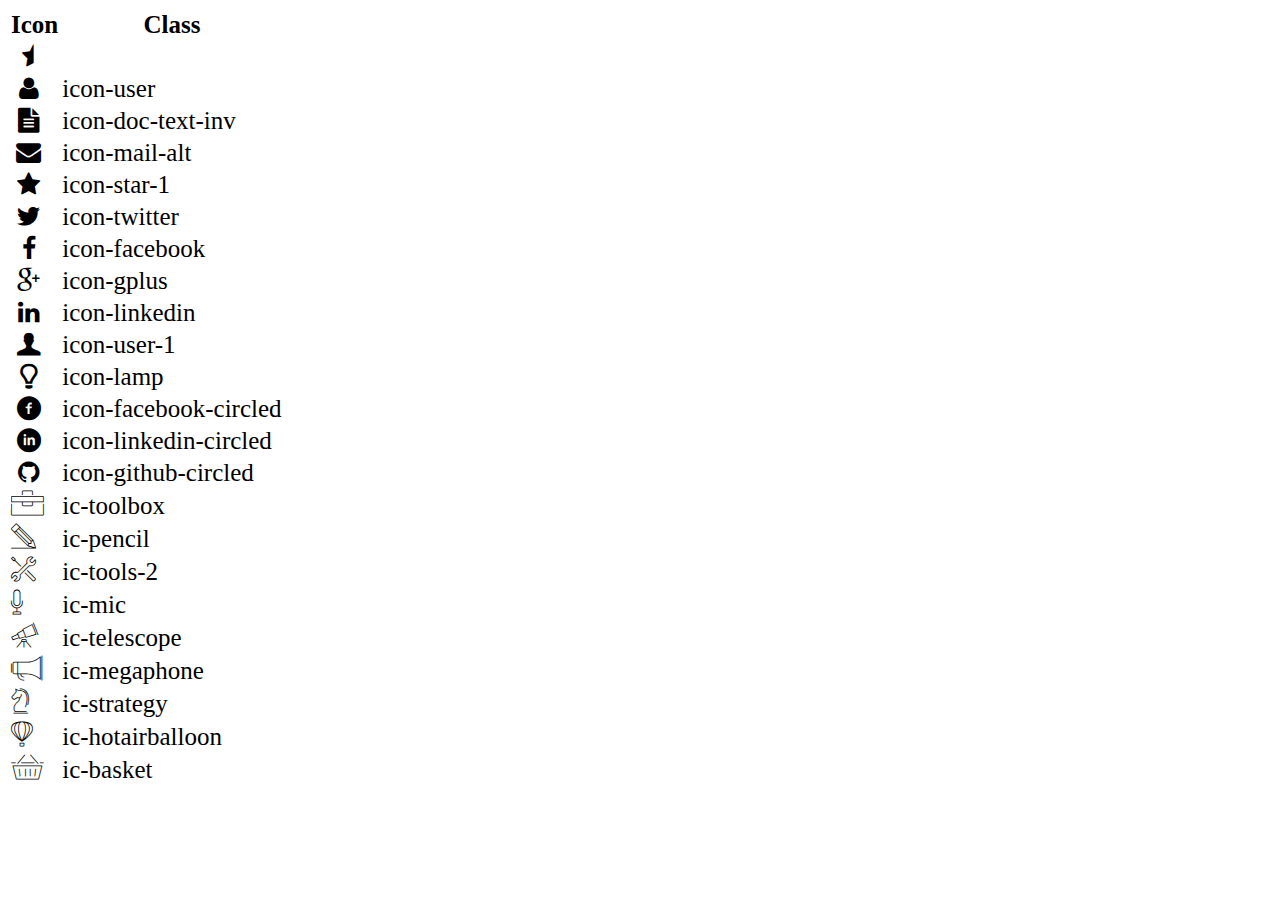
<file: icon-list.html>
<!DOCTYPE html>
<html lang="en">

<head>
    <meta charset="UTF-8">
    <meta http-equiv="X-UA-Compatible" content="IE=edge">
    <meta name="viewport" content="width=device-width, initial-scale=1.0">
    <link rel="stylesheet" href="css/font.css">
    <title>Icon List</title>
</head>

<body>
    <table style="font-size: 25px;">
        <thead>
            <tr>
                <th>Icon</th>
                <th>Class</th>
            </tr>
        </thead>
        <tbody>
            <tr>
                <td><i class="icon-star-half"></i></td>
            </tr>
            <tr>
                <td><i class="icon-user"></i></td>
                <td>icon-user</td>
            </tr>
            <tr>
                <td><i class="icon-doc-text-inv"></i></td>
                <td>icon-doc-text-inv</td>
            </tr>
            <tr>
                <td><i class="icon-mail-alt"></i></td>
                <td>icon-mail-alt</td>
            </tr>
            <tr>
                <td><i class="icon-star-1"></i></td>
                <td>icon-star-1</td>
            </tr>
            <tr>
                <td><i class="icon-twitter"></i></td>
                <td>icon-twitter</td>
            </tr>
            <tr>
                <td><i class="icon-facebook"></i></td>
                <td>icon-facebook</td>
            </tr>
            <tr>
                <td><i class="icon-gplus"></i></td>
                <td>icon-gplus</td>
            </tr>
            <tr>
                <td><i class="icon-linkedin"></i></td>
                <td>icon-linkedin</td>
            </tr>
            <tr>
                <td><i class="icon-user-1"></i></td>
                <td>icon-user-1</td>
            </tr>
            <tr>
                <td><i class="icon-lamp"></i></td>
                <td>icon-lamp</td>
            </tr>
            <tr>
                <td><i class="icon-facebook-circled"></i></td>
                <td>icon-facebook-circled</td>
            </tr>
            <tr>
                <td><i class="icon-linkedin-circled"></i></td>
                <td>icon-linkedin-circled</td>
            </tr>
            <tr>
                <td><i class="icon-github-circled"></i></td>
                <td>icon-github-circled</td>
            </tr>
            <tr>
                <td><i class="ic-toolbox"></i></td>
                <td>ic-toolbox</td>
            </tr>
            <tr>
                <td><i class="ic-pencil"></i></td>
                <td>ic-pencil</td>
            </tr>
            <tr>
                <td><i class="ic-tools-2"></i></td>
                <td>ic-tools-2</td>
            </tr>

            <tr>
                <td><i class="ic-mic"></i></td>
                <td>ic-mic</td>
            </tr>
            <tr>
                <td><i class="ic-telescope"></i></td>
                <td>ic-telescope</td>
            </tr>
            <tr>
                <td><i class="ic-megaphone"></i></td>
                <td>ic-megaphone</td>
            </tr>
            <tr>
                <td><i class="ic-strategy"></i></td>
                <td>ic-strategy</td>
            </tr>
            <tr>
                <td><i class="ic-hotairballoon"></i></td>
                <td>ic-hotairballoon</td>
            </tr>
            <tr>
                <td><i class="ic-basket"></i></td>
                <td>ic-basket</td>
            </tr>
        </tbody>
    </table>
</body>

</html>
</file>
<file: css/font.css>
@font-face {
    font-family: 'open_sanslight';
    src: url('../fonts/OpenSans-Light-webfont.eot');
    src: url('../fonts/OpenSans-Light-webfont.eot#iefix') format('embedded-opentype'), url('../fonts/OpenSans-Light-webfont.woff') format('woff'), url('../fonts/OpenSans-Light-webfont.ttf') format('truetype'), url('../fonts/OpenSans-Light-webfont.svg#open_sanslight') format('svg');
    font-weight: normal;
    font-style: normal;
}

@font-face {
    font-family: 'open_sansitalic';
    src: url('../fonts/OpenSans-Italic-webfont.eot');
    src: url('../fonts/OpenSans-Italic-webfont.eot#iefix') format('embedded-opentype'), url('../fonts/OpenSans-Italic-webfont.woff') format('woff'), url('../fonts/OpenSans-Italic-webfont.ttf') format('truetype'), url('../fonts/OpenSans-Italic-webfont.svg#open_sansitalic') format('svg');
    font-weight: normal;
    font-style: normal;
}

@font-face {
    font-family: 'open_sanssemibold';
    src: url('../fonts/OpenSans-Semibold-webfont.eot');
    src: url('../fonts/OpenSans-Semibold-webfont.eot#iefix') format('embedded-opentype'), url('../fonts/OpenSans-Semibold-webfont.woff') format('woff'), url('../fonts/OpenSans-Semibold-webfont.ttf') format('truetype'), url('../fonts/OpenSans-Semibold-webfont.svg#open_sanssemibold') format('svg');
    font-weight: normal;
    font-style: normal;
}

@font-face {
    font-family: 'open_sanslight_italic';
    src: url('../fonts/OpenSans-LightItalic-webfont.eot');
    src: url('../fonts/OpenSans-LightItalic-webfont.eot#iefix') format('embedded-opentype'), url('../fonts/OpenSans-LightItalic-webfont.woff') format('woff'), url('../fonts/OpenSans-LightItalic-webfont.ttf') format('truetype'), url('../fonts/OpenSans-LightItalic-webfont.svg#open_sanslight_italic') format('svg');
    font-weight: normal;
    font-style: normal;
}

@font-face {
    font-family: 'open_sansregular';
    src: url('../fonts/OpenSans-Regular-webfont.eot');
    src: url('../fonts/OpenSans-Regular-webfont.eot#iefix') format('embedded-opentype'), url('../fonts/OpenSans-Regular-webfont.woff') format('woff'), url('../fonts/OpenSans-Regular-webfont.ttf') format('truetype'), url('../fonts/OpenSans-Regular-webfont.svg#open_sansregular') format('svg');
    font-weight: normal;
    font-style: normal;
}

@font-face {
    font-family: 'fontello';
    src: url('../fonts/fontello.eot');
    src: url('../fonts/fontello.eot#iefix') format('embedded-opentype'), url('../fonts/fontello.woff') format('woff'), url('../fonts/fontello.ttf') format('truetype'), url('../fonts/fontello.svg#fontello') format('svg');
    font-weight: normal;
    font-style: normal;
}

[class^="icon-"]:before,
[class*=" icon-"]:before {
    font-family: "fontello";
    font-style: normal;
    font-weight: normal;
    speak-as: none;
    display: inline-block;
    text-decoration: inherit;
    width: 1em;
    margin-right: .2em;
    text-align: center;
    /* opacity: .8; */
    /* For safety - reset parent styles, that can break glyph codes*/
    font-variant: normal;
    text-transform: none;
    /* fix buttons height, for twitter bootstrap */
    line-height: 1em;
    /* Animation center compensation - margins should be symmetric */
    /* remove if not needed */
    margin-left: .2em;
    /* you can be more comfortable with increased icons size */
    /* font-size: 120%; */
    /* Font smoothing. That was taken from TWBS */
    -webkit-font-smoothing: antialiased;
    -moz-osx-font-smoothing: grayscale;
    /* Uncomment for 3D effect */
    /* text-shadow: 1px 1px 1px rgba(127, 127, 127, 0.3); */
}

.icon-emo-happy:before {
    content: '\e800';
}


/* '' */

.icon-emo-wink:before {
    content: '\e801';
}


/* '' */

.icon-emo-wink2:before {
    content: '\e802';
}


/* '' */

.icon-emo-unhappy:before {
    content: '\e803';
}


/* '' */

.icon-emo-sleep:before {
    content: '\e804';
}


/* '' */

.icon-emo-thumbsup:before {
    content: '\e805';
}


/* '' */

.icon-emo-devil:before {
    content: '\e806';
}


/* '' */

.icon-emo-surprised:before {
    content: '\e807';
}


/* '' */

.icon-emo-tongue:before {
    content: '\e808';
}


/* '' */

.icon-emo-coffee:before {
    content: '\e809';
}


/* '' */

.icon-emo-sunglasses:before {
    content: '\e80a';
}


/* '' */

.icon-emo-displeased:before {
    content: '\e80b';
}


/* '' */

.icon-emo-beer:before {
    content: '\e80c';
}


/* '' */

.icon-emo-grin:before {
    content: '\e80d';
}


/* '' */

.icon-emo-angry:before {
    content: '\e80e';
}


/* '' */

.icon-emo-saint:before {
    content: '\e80f';
}


/* '' */

.icon-emo-cry:before {
    content: '\e810';
}


/* '' */

.icon-emo-shoot:before {
    content: '\e811';
}


/* '' */

.icon-emo-squint:before {
    content: '\e812';
}


/* '' */

.icon-emo-laugh:before {
    content: '\e813';
}


/* '' */

.icon-spin1:before {
    content: '\e814';
}


/* '' */

.icon-spin2:before {
    content: '\e815';
}


/* '' */

.icon-spin3:before {
    content: '\e816';
}


/* '' */

.icon-spin4:before {
    content: '\e817';
}


/* '' */

.icon-spin5:before {
    content: '\e818';
}


/* '' */

.icon-spin6:before {
    content: '\e819';
}


/* '' */

.icon-firefox:before {
    content: '\e81a';
}


/* '' */

.icon-chrome:before {
    content: '\e81b';
}


/* '' */

.icon-opera:before {
    content: '\e81c';
}


/* '' */

.icon-ie:before {
    content: '\e81d';
}


/* '' */

.icon-crown:before {
    content: '\e81e';
}


/* '' */

.icon-crown-plus:before {
    content: '\e81f';
}


/* '' */

.icon-crown-minus:before {
    content: '\e820';
}


/* '' */

.icon-marquee:before {
    content: '\e821';
}


/* '' */

.icon-glass:before {
    content: '\e822';
}


/* '' */

.icon-music:before {
    content: '\e823';
}


/* '' */

.icon-search:before {
    content: '\e824';
}


/* '' */

.icon-mail:before {
    content: '\e825';
}


/* '' */

.icon-mail-alt:before {
    content: '\e826';
}


/* '' */

.icon-mail-squared:before {
    content: '\e827';
}


/* '' */

.icon-heart:before {
    content: '\e828';
}


/* '' */

.icon-heart-empty:before {
    content: '\e829';
}


/* '' */

.icon-star-1:before {
    content: '\e82a';
}


/* '' */

.icon-star-empty-1:before {
    content: '\e82b';
}


/* '' */

.icon-star-half:before {
    content: '\e82c';
}


/* '' */

.icon-star-half-alt:before {
    content: '\e82d';
}


/* '' */

.icon-user:before {
    content: '\e82e';
}


/* '' */

.icon-user-plus:before {
    content: '\e82f';
}


/* '' */

.icon-user-times:before {
    content: '\e830';
}


/* '' */

.icon-users:before {
    content: '\e831';
}


/* '' */

.icon-male:before {
    content: '\e832';
}


/* '' */

.icon-female:before {
    content: '\e833';
}


/* '' */

.icon-child:before {
    content: '\e834';
}


/* '' */

.icon-user-secret:before {
    content: '\e835';
}


/* '' */

.icon-video:before {
    content: '\e836';
}


/* '' */

.icon-videocam:before {
    content: '\e837';
}


/* '' */

.icon-picture:before {
    content: '\e838';
}


/* '' */

.icon-camera:before {
    content: '\e839';
}


/* '' */

.icon-camera-alt:before {
    content: '\e83a';
}


/* '' */

.icon-th-large:before {
    content: '\e83b';
}


/* '' */

.icon-th:before {
    content: '\e83c';
}


/* '' */

.icon-th-list:before {
    content: '\e83d';
}


/* '' */

.icon-ok:before {
    content: '\e83e';
}


/* '' */

.icon-ok-circled:before {
    content: '\e83f';
}


/* '' */

.icon-ok-circled2:before {
    content: '\e840';
}


/* '' */

.icon-ok-squared:before {
    content: '\e841';
}


/* '' */

.icon-cancel:before {
    content: '\e842';
}


/* '' */

.icon-cancel-circled:before {
    content: '\e843';
}


/* '' */

.icon-cancel-circled2:before {
    content: '\e844';
}


/* '' */

.icon-plus:before {
    content: '\e845';
}


/* '' */

.icon-plus-circled:before {
    content: '\e846';
}


/* '' */

.icon-plus-squared:before {
    content: '\e847';
}


/* '' */

.icon-plus-squared-alt:before {
    content: '\e848';
}


/* '' */

.icon-minus:before {
    content: '\e849';
}


/* '' */

.icon-minus-circled:before {
    content: '\e84a';
}


/* '' */

.icon-minus-squared:before {
    content: '\e84b';
}


/* '' */

.icon-minus-squared-alt:before {
    content: '\e84c';
}


/* '' */

.icon-help:before {
    content: '\e84d';
}


/* '' */

.icon-help-circled:before {
    content: '\e84e';
}


/* '' */

.icon-info-circled:before {
    content: '\e84f';
}


/* '' */

.icon-info:before {
    content: '\e850';
}


/* '' */

.icon-home:before {
    content: '\e851';
}


/* '' */

.icon-link:before {
    content: '\e852';
}


/* '' */

.icon-unlink:before {
    content: '\e853';
}


/* '' */

.icon-link-ext:before {
    content: '\e854';
}


/* '' */

.icon-link-ext-alt:before {
    content: '\e855';
}


/* '' */

.icon-attach:before {
    content: '\e856';
}


/* '' */

.icon-lock:before {
    content: '\e857';
}


/* '' */

.icon-lock-open:before {
    content: '\e858';
}


/* '' */

.icon-lock-open-alt:before {
    content: '\e859';
}


/* '' */

.icon-pin:before {
    content: '\e85a';
}


/* '' */

.icon-eye:before {
    content: '\e85b';
}


/* '' */

.icon-eye-off:before {
    content: '\e85c';
}


/* '' */

.icon-tag-1:before {
    content: '\e85d';
}


/* '' */

.icon-tags:before {
    content: '\e85e';
}


/* '' */

.icon-bookmark:before {
    content: '\e85f';
}


/* '' */

.icon-bookmark-empty:before {
    content: '\e860';
}


/* '' */

.icon-flag:before {
    content: '\e861';
}


/* '' */

.icon-flag-empty:before {
    content: '\e862';
}


/* '' */

.icon-flag-checkered:before {
    content: '\e863';
}


/* '' */

.icon-thumbs-up:before {
    content: '\e864';
}


/* '' */

.icon-thumbs-down:before {
    content: '\e865';
}


/* '' */

.icon-thumbs-up-alt:before {
    content: '\e866';
}


/* '' */

.icon-thumbs-down-alt:before {
    content: '\e867';
}


/* '' */

.icon-download:before {
    content: '\e868';
}


/* '' */

.icon-upload:before {
    content: '\e869';
}


/* '' */

.icon-download-cloud:before {
    content: '\e86a';
}


/* '' */

.icon-upload-cloud:before {
    content: '\e86b';
}


/* '' */

.icon-reply:before {
    content: '\e86c';
}


/* '' */

.icon-reply-all:before {
    content: '\e86d';
}


/* '' */

.icon-forward:before {
    content: '\e86e';
}


/* '' */

.icon-quote-left:before {
    content: '\e86f';
}


/* '' */

.icon-quote-right:before {
    content: '\e870';
}


/* '' */

.icon-code:before {
    content: '\e871';
}


/* '' */

.icon-export:before {
    content: '\e872';
}


/* '' */

.icon-export-alt:before {
    content: '\e873';
}


/* '' */

.icon-share:before {
    content: '\e874';
}


/* '' */

.icon-share-squared:before {
    content: '\e875';
}


/* '' */

.icon-pencil:before {
    content: '\e876';
}


/* '' */

.icon-pencil-squared:before {
    content: '\e877';
}


/* '' */

.icon-edit:before {
    content: '\e878';
}


/* '' */

.icon-print:before {
    content: '\e879';
}


/* '' */

.icon-retweet:before {
    content: '\e87a';
}


/* '' */

.icon-keyboard:before {
    content: '\e87b';
}


/* '' */

.icon-gamepad:before {
    content: '\e87c';
}


/* '' */

.icon-comment:before {
    content: '\e87d';
}


/* '' */

.icon-chat:before {
    content: '\e87e';
}


/* '' */

.icon-comment-empty:before {
    content: '\e87f';
}


/* '' */

.icon-chat-empty:before {
    content: '\e880';
}


/* '' */

.icon-bell:before {
    content: '\e881';
}


/* '' */

.icon-bell-alt:before {
    content: '\e882';
}


/* '' */

.icon-bell-off:before {
    content: '\e883';
}


/* '' */

.icon-bell-off-empty:before {
    content: '\e884';
}


/* '' */

.icon-attention-alt:before {
    content: '\e885';
}


/* '' */

.icon-attention:before {
    content: '\e886';
}


/* '' */

.icon-attention-circled:before {
    content: '\e887';
}


/* '' */

.icon-location:before {
    content: '\e888';
}


/* '' */

.icon-direction:before {
    content: '\e889';
}


/* '' */

.icon-compass:before {
    content: '\e88a';
}


/* '' */

.icon-trash:before {
    content: '\e88b';
}


/* '' */

.icon-trash-empty:before {
    content: '\e88c';
}


/* '' */

.icon-doc:before {
    content: '\e88d';
}


/* '' */

.icon-docs:before {
    content: '\e88e';
}


/* '' */

.icon-doc-text:before {
    content: '\e88f';
}


/* '' */

.icon-doc-inv:before {
    content: '\e890';
}


/* '' */

.icon-doc-text-inv:before {
    content: '\e891';
}


/* '' */

.icon-file-pdf:before {
    content: '\e892';
}


/* '' */

.icon-file-word:before {
    content: '\e893';
}


/* '' */

.icon-file-excel:before {
    content: '\e894';
}


/* '' */

.icon-file-powerpoint:before {
    content: '\e895';
}


/* '' */

.icon-file-image:before {
    content: '\e896';
}


/* '' */

.icon-file-archive:before {
    content: '\e897';
}


/* '' */

.icon-file-audio:before {
    content: '\e898';
}


/* '' */

.icon-file-video:before {
    content: '\e899';
}


/* '' */

.icon-file-code:before {
    content: '\e89a';
}


/* '' */

.icon-folder:before {
    content: '\e89b';
}


/* '' */

.icon-folder-open:before {
    content: '\e89c';
}


/* '' */

.icon-folder-empty:before {
    content: '\e89d';
}


/* '' */

.icon-folder-open-empty:before {
    content: '\e89e';
}


/* '' */

.icon-box:before {
    content: '\e89f';
}


/* '' */

.icon-rss:before {
    content: '\e8a0';
}


/* '' */

.icon-rss-squared:before {
    content: '\e8a1';
}


/* '' */

.icon-phone:before {
    content: '\e8a2';
}


/* '' */

.icon-phone-squared:before {
    content: '\e8a3';
}


/* '' */

.icon-fax:before {
    content: '\e8a4';
}


/* '' */

.icon-menu:before {
    content: '\e8a5';
}


/* '' */

.icon-cog:before {
    content: '\e8a6';
}


/* '' */

.icon-cog-alt:before {
    content: '\e8a7';
}


/* '' */

.icon-wrench:before {
    content: '\e8a8';
}


/* '' */

.icon-sliders:before {
    content: '\e8a9';
}


/* '' */

.icon-basket:before {
    content: '\e8aa';
}


/* '' */

.icon-cart-plus:before {
    content: '\e8ab';
}


/* '' */

.icon-cart-arrow-down:before {
    content: '\e8ac';
}


/* '' */

.icon-calendar:before {
    content: '\e8ad';
}


/* '' */

.icon-calendar-empty:before {
    content: '\e8ae';
}


/* '' */

.icon-login:before {
    content: '\e8af';
}


/* '' */

.icon-logout:before {
    content: '\e8b0';
}


/* '' */

.icon-mic:before {
    content: '\e8b1';
}


/* '' */

.icon-mute:before {
    content: '\e8b2';
}


/* '' */

.icon-volume-off:before {
    content: '\e8b3';
}


/* '' */

.icon-volume-down:before {
    content: '\e8b4';
}


/* '' */

.icon-volume-up:before {
    content: '\e8b5';
}


/* '' */

.icon-headphones:before {
    content: '\e8b6';
}


/* '' */

.icon-clock:before {
    content: '\e8b7';
}


/* '' */

.icon-lightbulb:before {
    content: '\e8b8';
}


/* '' */

.icon-block:before {
    content: '\e8b9';
}


/* '' */

.icon-resize-full:before {
    content: '\e8ba';
}


/* '' */

.icon-resize-full-alt:before {
    content: '\e8bb';
}


/* '' */

.icon-resize-small:before {
    content: '\e8bc';
}


/* '' */

.icon-resize-vertical:before {
    content: '\e8bd';
}


/* '' */

.icon-resize-horizontal:before {
    content: '\e8be';
}


/* '' */

.icon-move:before {
    content: '\e8bf';
}


/* '' */

.icon-zoom-in:before {
    content: '\e8c0';
}


/* '' */

.icon-zoom-out:before {
    content: '\e8c1';
}


/* '' */

.icon-down-circled2:before {
    content: '\e8c2';
}


/* '' */

.icon-up-circled2:before {
    content: '\e8c3';
}


/* '' */

.icon-left-circled2:before {
    content: '\e8c4';
}


/* '' */

.icon-right-circled2:before {
    content: '\e8c5';
}


/* '' */

.icon-down-dir:before {
    content: '\e8c6';
}


/* '' */

.icon-up-dir:before {
    content: '\e8c7';
}


/* '' */

.icon-left-dir:before {
    content: '\e8c8';
}


/* '' */

.icon-right-dir:before {
    content: '\e8c9';
}


/* '' */

.icon-down-open:before {
    content: '\e8ca';
}


/* '' */

.icon-left-open:before {
    content: '\e8cb';
}


/* '' */

.icon-right-open:before {
    content: '\e8cc';
}


/* '' */

.icon-up-open:before {
    content: '\e8cd';
}


/* '' */

.icon-angle-left:before {
    content: '\e8ce';
}


/* '' */

.icon-angle-right:before {
    content: '\e8cf';
}


/* '' */

.icon-angle-up:before {
    content: '\e8d0';
}


/* '' */

.icon-angle-down:before {
    content: '\e8d1';
}


/* '' */

.icon-angle-circled-left:before {
    content: '\e8d2';
}


/* '' */

.icon-angle-circled-right:before {
    content: '\e8d3';
}


/* '' */

.icon-angle-circled-up:before {
    content: '\e8d4';
}


/* '' */

.icon-angle-circled-down:before {
    content: '\e8d5';
}


/* '' */

.icon-angle-double-left:before {
    content: '\e8d6';
}


/* '' */

.icon-angle-double-right:before {
    content: '\e8d7';
}


/* '' */

.icon-angle-double-up:before {
    content: '\e8d8';
}


/* '' */

.icon-angle-double-down:before {
    content: '\e8d9';
}


/* '' */

.icon-down:before {
    content: '\e8da';
}


/* '' */

.icon-left:before {
    content: '\e8db';
}


/* '' */

.icon-right:before {
    content: '\e8dc';
}


/* '' */

.icon-up:before {
    content: '\e8dd';
}


/* '' */

.icon-down-big:before {
    content: '\e8de';
}


/* '' */

.icon-left-big:before {
    content: '\e8df';
}


/* '' */

.icon-right-big:before {
    content: '\e8e0';
}


/* '' */

.icon-up-big:before {
    content: '\e8e1';
}


/* '' */

.icon-right-hand:before {
    content: '\e8e2';
}


/* '' */

.icon-left-hand:before {
    content: '\e8e3';
}


/* '' */

.icon-up-hand:before {
    content: '\e8e4';
}


/* '' */

.icon-down-hand:before {
    content: '\e8e5';
}


/* '' */

.icon-left-circled:before {
    content: '\e8e6';
}


/* '' */

.icon-right-circled:before {
    content: '\e8e7';
}


/* '' */

.icon-up-circled:before {
    content: '\e8e8';
}


/* '' */

.icon-down-circled:before {
    content: '\e8e9';
}


/* '' */

.icon-cw:before {
    content: '\e8ea';
}


/* '' */

.icon-ccw:before {
    content: '\e8eb';
}


/* '' */

.icon-arrows-cw:before {
    content: '\e8ec';
}


/* '' */

.icon-level-up:before {
    content: '\e8ed';
}


/* '' */

.icon-level-down:before {
    content: '\e8ee';
}


/* '' */

.icon-shuffle:before {
    content: '\e8ef';
}


/* '' */

.icon-exchange:before {
    content: '\e8f0';
}


/* '' */

.icon-history:before {
    content: '\e8f1';
}


/* '' */

.icon-expand:before {
    content: '\e8f2';
}


/* '' */

.icon-collapse:before {
    content: '\e8f3';
}


/* '' */

.icon-expand-right:before {
    content: '\e8f4';
}


/* '' */

.icon-collapse-left:before {
    content: '\e8f5';
}


/* '' */

.icon-play:before {
    content: '\e8f6';
}


/* '' */

.icon-play-circled:before {
    content: '\e8f7';
}


/* '' */

.icon-play-circled2:before {
    content: '\e8f8';
}


/* '' */

.icon-stop:before {
    content: '\e8f9';
}


/* '' */

.icon-pause:before {
    content: '\e8fa';
}


/* '' */

.icon-to-end:before {
    content: '\e8fb';
}


/* '' */

.icon-to-end-alt:before {
    content: '\e8fc';
}


/* '' */

.icon-to-start:before {
    content: '\e8fd';
}


/* '' */

.icon-to-start-alt:before {
    content: '\e8fe';
}


/* '' */

.icon-fast-fw:before {
    content: '\e8ff';
}


/* '' */

.icon-fast-bw:before {
    content: '\e900';
}


/* '' */

.icon-eject:before {
    content: '\e901';
}


/* '' */

.icon-target:before {
    content: '\e902';
}


/* '' */

.icon-signal:before {
    content: '\e903';
}


/* '' */

.icon-wifi:before {
    content: '\e904';
}


/* '' */

.icon-award:before {
    content: '\e905';
}


/* '' */

.icon-desktop:before {
    content: '\e906';
}


/* '' */

.icon-laptop:before {
    content: '\e907';
}


/* '' */

.icon-tablet:before {
    content: '\e908';
}


/* '' */

.icon-mobile:before {
    content: '\e909';
}


/* '' */

.icon-inbox:before {
    content: '\e90a';
}


/* '' */

.icon-globe:before {
    content: '\e90b';
}


/* '' */

.icon-sun:before {
    content: '\e90c';
}


/* '' */

.icon-cloud:before {
    content: '\e90d';
}


/* '' */

.icon-flash:before {
    content: '\e90e';
}


/* '' */

.icon-moon:before {
    content: '\e90f';
}


/* '' */

.icon-umbrella-1:before {
    content: '\e910';
}


/* '' */

.icon-flight:before {
    content: '\e911';
}


/* '' */

.icon-fighter-jet:before {
    content: '\e912';
}


/* '' */

.icon-paper-plane:before {
    content: '\e913';
}


/* '' */

.icon-paper-plane-empty:before {
    content: '\e914';
}


/* '' */

.icon-space-shuttle:before {
    content: '\e915';
}


/* '' */

.icon-leaf:before {
    content: '\e916';
}


/* '' */

.icon-font:before {
    content: '\e917';
}


/* '' */

.icon-bold:before {
    content: '\e918';
}


/* '' */

.icon-medium:before {
    content: '\e919';
}


/* '' */

.icon-italic:before {
    content: '\e91a';
}


/* '' */

.icon-header:before {
    content: '\e91b';
}


/* '' */

.icon-paragraph:before {
    content: '\e91c';
}


/* '' */

.icon-text-height:before {
    content: '\e91d';
}


/* '' */

.icon-text-width:before {
    content: '\e91e';
}


/* '' */

.icon-align-left:before {
    content: '\e91f';
}


/* '' */

.icon-align-center:before {
    content: '\e920';
}


/* '' */

.icon-align-right:before {
    content: '\e921';
}


/* '' */

.icon-align-justify:before {
    content: '\e922';
}


/* '' */

.icon-list:before {
    content: '\e923';
}


/* '' */

.icon-indent-left:before {
    content: '\e924';
}


/* '' */

.icon-indent-right:before {
    content: '\e925';
}


/* '' */

.icon-list-bullet:before {
    content: '\e926';
}


/* '' */

.icon-list-numbered:before {
    content: '\e927';
}


/* '' */

.icon-strike:before {
    content: '\e928';
}


/* '' */

.icon-underline:before {
    content: '\e929';
}


/* '' */

.icon-superscript:before {
    content: '\e92a';
}


/* '' */

.icon-subscript:before {
    content: '\e92b';
}


/* '' */

.icon-table:before {
    content: '\e92c';
}


/* '' */

.icon-columns:before {
    content: '\e92d';
}


/* '' */

.icon-crop:before {
    content: '\e92e';
}


/* '' */

.icon-scissors:before {
    content: '\e92f';
}


/* '' */

.icon-paste:before {
    content: '\e930';
}


/* '' */

.icon-briefcase:before {
    content: '\e931';
}


/* '' */

.icon-suitcase:before {
    content: '\e932';
}


/* '' */

.icon-ellipsis:before {
    content: '\e933';
}


/* '' */

.icon-ellipsis-vert:before {
    content: '\e934';
}


/* '' */

.icon-off:before {
    content: '\e935';
}


/* '' */

.icon-road:before {
    content: '\e936';
}


/* '' */

.icon-list-alt:before {
    content: '\e937';
}


/* '' */

.icon-qrcode:before {
    content: '\e938';
}


/* '' */

.icon-barcode:before {
    content: '\e939';
}


/* '' */

.icon-book:before {
    content: '\e93a';
}


/* '' */

.icon-ajust:before {
    content: '\e93b';
}


/* '' */

.icon-tint:before {
    content: '\e93c';
}


/* '' */

.icon-toggle-off:before {
    content: '\e93d';
}


/* '' */

.icon-toggle-on:before {
    content: '\e93e';
}


/* '' */

.icon-check:before {
    content: '\e93f';
}


/* '' */

.icon-check-empty:before {
    content: '\e940';
}


/* '' */

.icon-circle:before {
    content: '\e941';
}


/* '' */

.icon-circle-empty:before {
    content: '\e942';
}


/* '' */

.icon-circle-thin:before {
    content: '\e943';
}


/* '' */

.icon-circle-notch:before {
    content: '\e944';
}


/* '' */

.icon-dot-circled:before {
    content: '\e945';
}


/* '' */

.icon-asterisk:before {
    content: '\e946';
}


/* '' */

.icon-gift:before {
    content: '\e947';
}


/* '' */

.icon-fire:before {
    content: '\e948';
}


/* '' */

.icon-magnet:before {
    content: '\e949';
}


/* '' */

.icon-chart-bar:before {
    content: '\e94a';
}


/* '' */

.icon-chart-area:before {
    content: '\e94b';
}


/* '' */

.icon-chart-pie:before {
    content: '\e94c';
}


/* '' */

.icon-chart-line:before {
    content: '\e94d';
}


/* '' */

.icon-ticket:before {
    content: '\e94e';
}


/* '' */

.icon-credit-card:before {
    content: '\e94f';
}


/* '' */

.icon-floppy:before {
    content: '\e950';
}


/* '' */

.icon-megaphone:before {
    content: '\e951';
}


/* '' */

.icon-hdd:before {
    content: '\e952';
}


/* '' */

.icon-key:before {
    content: '\e953';
}


/* '' */

.icon-fork:before {
    content: '\e954';
}


/* '' */

.icon-rocket:before {
    content: '\e955';
}


/* '' */

.icon-bug:before {
    content: '\e956';
}


/* '' */

.icon-certificate:before {
    content: '\e957';
}


/* '' */

.icon-tasks:before {
    content: '\e958';
}


/* '' */

.icon-filter:before {
    content: '\e959';
}


/* '' */

.icon-beaker:before {
    content: '\e95a';
}


/* '' */

.icon-magic:before {
    content: '\e95b';
}


/* '' */

.icon-cab:before {
    content: '\e95c';
}


/* '' */

.icon-taxi:before {
    content: '\e95d';
}


/* '' */

.icon-truck:before {
    content: '\e95e';
}


/* '' */

.icon-bus:before {
    content: '\e95f';
}


/* '' */

.icon-bicycle:before {
    content: '\e960';
}


/* '' */

.icon-motorcycle:before {
    content: '\e961';
}


/* '' */

.icon-train:before {
    content: '\e962';
}


/* '' */

.icon-subway:before {
    content: '\e963';
}


/* '' */

.icon-ship:before {
    content: '\e964';
}


/* '' */

.icon-money:before {
    content: '\e965';
}


/* '' */

.icon-euro:before {
    content: '\e966';
}


/* '' */

.icon-pound:before {
    content: '\e967';
}


/* '' */

.icon-dollar:before {
    content: '\e968';
}


/* '' */

.icon-rupee:before {
    content: '\e969';
}


/* '' */

.icon-yen:before {
    content: '\e96a';
}


/* '' */

.icon-rouble:before {
    content: '\e96b';
}


/* '' */

.icon-shekel:before {
    content: '\e96c';
}


/* '' */

.icon-try:before {
    content: '\e96d';
}


/* '' */

.icon-won:before {
    content: '\e96e';
}


/* '' */

.icon-bitcoin:before {
    content: '\e96f';
}


/* '' */

.icon-viacoin:before {
    content: '\e970';
}


/* '' */

.icon-sort:before {
    content: '\e971';
}


/* '' */

.icon-sort-down:before {
    content: '\e972';
}


/* '' */

.icon-sort-up:before {
    content: '\e973';
}


/* '' */

.icon-sort-alt-up:before {
    content: '\e974';
}


/* '' */

.icon-sort-alt-down:before {
    content: '\e975';
}


/* '' */

.icon-sort-name-up:before {
    content: '\e976';
}


/* '' */

.icon-sort-name-down:before {
    content: '\e977';
}


/* '' */

.icon-sort-number-up:before {
    content: '\e978';
}


/* '' */

.icon-sort-number-down:before {
    content: '\e979';
}


/* '' */

.icon-hammer:before {
    content: '\e97a';
}


/* '' */

.icon-gauge:before {
    content: '\e97b';
}


/* '' */

.icon-sitemap:before {
    content: '\e97c';
}


/* '' */

.icon-spinner:before {
    content: '\e97d';
}


/* '' */

.icon-coffee:before {
    content: '\e97e';
}


/* '' */

.icon-food:before {
    content: '\e97f';
}


/* '' */

.icon-beer:before {
    content: '\e980';
}


/* '' */

.icon-user-md:before {
    content: '\e981';
}


/* '' */

.icon-stethoscope:before {
    content: '\e982';
}


/* '' */

.icon-heartbeat:before {
    content: '\e983';
}


/* '' */

.icon-ambulance:before {
    content: '\e984';
}


/* '' */

.icon-medkit:before {
    content: '\e985';
}


/* '' */

.icon-h-sigh:before {
    content: '\e986';
}


/* '' */

.icon-bed:before {
    content: '\e987';
}


/* '' */

.icon-hospital:before {
    content: '\e988';
}


/* '' */

.icon-building:before {
    content: '\e989';
}


/* '' */

.icon-building-filled:before {
    content: '\e98a';
}


/* '' */

.icon-bank:before {
    content: '\e98b';
}


/* '' */

.icon-smile:before {
    content: '\e98c';
}


/* '' */

.icon-frown:before {
    content: '\e98d';
}


/* '' */

.icon-meh:before {
    content: '\e98e';
}


/* '' */

.icon-anchor:before {
    content: '\e98f';
}


/* '' */

.icon-terminal:before {
    content: '\e990';
}


/* '' */

.icon-eraser:before {
    content: '\e991';
}


/* '' */

.icon-puzzle:before {
    content: '\e992';
}


/* '' */

.icon-shield:before {
    content: '\e993';
}


/* '' */

.icon-extinguisher:before {
    content: '\e994';
}


/* '' */

.icon-bullseye:before {
    content: '\e995';
}


/* '' */

.icon-wheelchair:before {
    content: '\e996';
}


/* '' */

.icon-language:before {
    content: '\e997';
}


/* '' */

.icon-graduation-cap:before {
    content: '\e998';
}


/* '' */

.icon-paw:before {
    content: '\e999';
}


/* '' */

.icon-spoon:before {
    content: '\e99a';
}


/* '' */

.icon-cube:before {
    content: '\e99b';
}


/* '' */

.icon-cubes:before {
    content: '\e99c';
}


/* '' */

.icon-recycle:before {
    content: '\e99d';
}


/* '' */

.icon-tree:before {
    content: '\e99e';
}


/* '' */

.icon-database:before {
    content: '\e99f';
}


/* '' */

.icon-server:before {
    content: '\e9a0';
}


/* '' */

.icon-lifebuoy:before {
    content: '\e9a1';
}


/* '' */

.icon-rebel:before {
    content: '\e9a2';
}


/* '' */

.icon-empire:before {
    content: '\e9a3';
}


/* '' */

.icon-bomb:before {
    content: '\e9a4';
}


/* '' */

.icon-soccer-ball:before {
    content: '\e9a5';
}


/* '' */

.icon-tty:before {
    content: '\e9a6';
}


/* '' */

.icon-binoculars:before {
    content: '\e9a7';
}


/* '' */

.icon-plug:before {
    content: '\e9a8';
}


/* '' */

.icon-newspaper:before {
    content: '\e9a9';
}


/* '' */

.icon-calc:before {
    content: '\e9aa';
}


/* '' */

.icon-copyright:before {
    content: '\e9ab';
}


/* '' */

.icon-at:before {
    content: '\e9ac';
}


/* '' */

.icon-eyedropper:before {
    content: '\e9ad';
}


/* '' */

.icon-brush:before {
    content: '\e9ae';
}


/* '' */

.icon-birthday:before {
    content: '\e9af';
}


/* '' */

.icon-diamond:before {
    content: '\e9b0';
}


/* '' */

.icon-street-view:before {
    content: '\e9b1';
}


/* '' */

.icon-venus:before {
    content: '\e9b2';
}


/* '' */

.icon-mars:before {
    content: '\e9b3';
}


/* '' */

.icon-mercury:before {
    content: '\e9b4';
}


/* '' */

.icon-transgender:before {
    content: '\e9b5';
}


/* '' */

.icon-transgender-alt:before {
    content: '\e9b6';
}


/* '' */

.icon-venus-double:before {
    content: '\e9b7';
}


/* '' */

.icon-mars-double:before {
    content: '\e9b8';
}


/* '' */

.icon-venus-mars:before {
    content: '\e9b9';
}


/* '' */

.icon-mars-stroke:before {
    content: '\e9ba';
}


/* '' */

.icon-mars-stroke-v:before {
    content: '\e9bb';
}


/* '' */

.icon-mars-stroke-h:before {
    content: '\e9bc';
}


/* '' */

.icon-neuter:before {
    content: '\e9bd';
}


/* '' */

.icon-cc-visa:before {
    content: '\e9be';
}


/* '' */

.icon-cc-mastercard:before {
    content: '\e9bf';
}


/* '' */

.icon-cc-discover:before {
    content: '\e9c0';
}


/* '' */

.icon-cc-amex:before {
    content: '\e9c1';
}


/* '' */

.icon-cc-paypal:before {
    content: '\e9c2';
}


/* '' */

.icon-cc-stripe:before {
    content: '\e9c3';
}


/* '' */

.icon-adn:before {
    content: '\e9c4';
}


/* '' */

.icon-android:before {
    content: '\e9c5';
}


/* '' */

.icon-angellist:before {
    content: '\e9c6';
}


/* '' */

.icon-apple:before {
    content: '\e9c7';
}


/* '' */

.icon-behance:before {
    content: '\e9c8';
}


/* '' */

.icon-behance-squared:before {
    content: '\e9c9';
}


/* '' */

.icon-bitbucket:before {
    content: '\e9ca';
}


/* '' */

.icon-bitbucket-squared:before {
    content: '\e9cb';
}


/* '' */

.icon-buysellads:before {
    content: '\e9cc';
}


/* '' */

.icon-cc:before {
    content: '\e9cd';
}


/* '' */

.icon-codeopen:before {
    content: '\e9ce';
}


/* '' */

.icon-connectdevelop:before {
    content: '\e9cf';
}


/* '' */

.icon-css3:before {
    content: '\e9d0';
}


/* '' */

.icon-dashcube:before {
    content: '\e9d1';
}


/* '' */

.icon-delicious:before {
    content: '\e9d2';
}


/* '' */

.icon-deviantart:before {
    content: '\e9d3';
}


/* '' */

.icon-digg:before {
    content: '\e9d4';
}


/* '' */

.icon-dribbble:before {
    content: '\e9d5';
}


/* '' */

.icon-dropbox:before {
    content: '\e9d6';
}


/* '' */

.icon-drupal:before {
    content: '\e9d7';
}


/* '' */

.icon-facebook:before {
    content: '\e9d8';
}


/* '' */

.icon-facebook-squared:before {
    content: '\e9d9';
}


/* '' */

.icon-facebook-official:before {
    content: '\e9da';
}


/* '' */

.icon-flickr:before {
    content: '\e9db';
}


/* '' */

.icon-forumbee:before {
    content: '\e9dc';
}


/* '' */

.icon-foursquare:before {
    content: '\e9dd';
}


/* '' */

.icon-git-squared:before {
    content: '\e9de';
}


/* '' */

.icon-git:before {
    content: '\e9df';
}


/* '' */

.icon-github:before {
    content: '\e9e0';
}


/* '' */

.icon-github-squared:before {
    content: '\e9e1';
}


/* '' */

.icon-github-circled:before {
    content: '\e9e2';
}


/* '' */

.icon-gittip:before {
    content: '\e9e3';
}


/* '' */

.icon-google:before {
    content: '\e9e4';
}


/* '' */

.icon-gplus:before {
    content: '\e9e5';
}


/* '' */

.icon-gplus-squared:before {
    content: '\e9e6';
}


/* '' */

.icon-gwallet:before {
    content: '\e9e7';
}


/* '' */

.icon-hacker-news:before {
    content: '\e9e8';
}


/* '' */

.icon-html5:before {
    content: '\e9e9';
}


/* '' */

.icon-instagram:before {
    content: '\e9ea';
}


/* '' */

.icon-ioxhost:before {
    content: '\e9eb';
}


/* '' */

.icon-joomla:before {
    content: '\e9ec';
}


/* '' */

.icon-jsfiddle:before {
    content: '\e9ed';
}


/* '' */

.icon-lastfm:before {
    content: '\e9ee';
}


/* '' */

.icon-lastfm-squared:before {
    content: '\e9ef';
}


/* '' */

.icon-leanpub:before {
    content: '\e9f0';
}


/* '' */

.icon-linkedin-squared:before {
    content: '\e9f1';
}


/* '' */

.icon-linux:before {
    content: '\e9f2';
}


/* '' */

.icon-linkedin:before {
    content: '\e9f3';
}


/* '' */

.icon-maxcdn:before {
    content: '\e9f4';
}


/* '' */

.icon-meanpath:before {
    content: '\e9f5';
}


/* '' */

.icon-openid:before {
    content: '\e9f6';
}


/* '' */

.icon-pagelines:before {
    content: '\e9f7';
}


/* '' */

.icon-paypal:before {
    content: '\e9f8';
}


/* '' */

.icon-pied-piper-squared:before {
    content: '\e9f9';
}


/* '' */

.icon-pied-piper-alt:before {
    content: '\e9fa';
}


/* '' */

.icon-pinterest:before {
    content: '\e9fb';
}


/* '' */

.icon-pinterest-circled:before {
    content: '\e9fc';
}


/* '' */

.icon-pinterest-squared:before {
    content: '\e9fd';
}


/* '' */

.icon-qq:before {
    content: '\e9fe';
}


/* '' */

.icon-reddit:before {
    content: '\e9ff';
}


/* '' */

.icon-reddit-squared:before {
    content: '\ea00';
}


/* '' */

.icon-renren:before {
    content: '\ea01';
}


/* '' */

.icon-sellsy:before {
    content: '\ea02';
}


/* '' */

.icon-shirtsinbulk:before {
    content: '\ea03';
}


/* '' */

.icon-simplybuilt:before {
    content: '\ea04';
}


/* '' */

.icon-skyatlas:before {
    content: '\ea05';
}


/* '' */

.icon-skype:before {
    content: '\ea06';
}


/* '' */

.icon-slack:before {
    content: '\ea07';
}


/* '' */

.icon-slideshare:before {
    content: '\ea08';
}


/* '' */

.icon-soundcloud:before {
    content: '\ea09';
}


/* '' */

.icon-spotify:before {
    content: '\ea0a';
}


/* '' */

.icon-stackexchange:before {
    content: '\ea0b';
}


/* '' */

.icon-stackoverflow:before {
    content: '\ea0c';
}


/* '' */

.icon-steam:before {
    content: '\ea0d';
}


/* '' */

.icon-steam-squared:before {
    content: '\ea0e';
}


/* '' */

.icon-stumbleupon:before {
    content: '\ea0f';
}


/* '' */

.icon-stumbleupon-circled:before {
    content: '\ea10';
}


/* '' */

.icon-tencent-weibo:before {
    content: '\ea11';
}


/* '' */

.icon-trello:before {
    content: '\ea12';
}


/* '' */

.icon-tumblr:before {
    content: '\ea13';
}


/* '' */

.icon-tumblr-squared:before {
    content: '\ea14';
}


/* '' */

.icon-twitch:before {
    content: '\ea15';
}


/* '' */

.icon-note:before {
    content: '\ea16';
}


/* '' */

.icon-note-beamed:before {
    content: '\ea17';
}


/* '' */

.icon-music-1:before {
    content: '\ea18';
}


/* '' */

.icon-search-1:before {
    content: '\ea19';
}


/* '' */

.icon-flashlight:before {
    content: '\ea1a';
}


/* '' */

.icon-mail-1:before {
    content: '\ea1b';
}


/* '' */

.icon-heart-1:before {
    content: '\ea1c';
}


/* '' */

.icon-heart-empty-1:before {
    content: '\ea1d';
}


/* '' */

.icon-star:before {
    content: '\ea1e';
}


/* '' */

.icon-star-empty:before {
    content: '\ea1f';
}


/* '' */

.icon-user-1:before {
    content: '\ea20';
}


/* '' */

.icon-users-1:before {
    content: '\ea21';
}


/* '' */

.icon-user-add:before {
    content: '\ea22';
}


/* '' */

.icon-video-1:before {
    content: '\ea23';
}


/* '' */

.icon-picture-1:before {
    content: '\ea24';
}


/* '' */

.icon-camera-1:before {
    content: '\ea25';
}


/* '' */

.icon-layout:before {
    content: '\ea26';
}


/* '' */

.icon-menu-1:before {
    content: '\ea27';
}


/* '' */

.icon-check-1:before {
    content: '\ea28';
}


/* '' */

.icon-cancel-1:before {
    content: '\ea29';
}


/* '' */

.icon-cancel-circled-1:before {
    content: '\ea2a';
}


/* '' */

.icon-cancel-squared:before {
    content: '\ea2b';
}


/* '' */

.icon-plus-1:before {
    content: '\ea2c';
}


/* '' */

.icon-plus-circled-1:before {
    content: '\ea2d';
}


/* '' */

.icon-plus-squared-1:before {
    content: '\ea2e';
}


/* '' */

.icon-minus-1:before {
    content: '\ea2f';
}


/* '' */

.icon-minus-circled-1:before {
    content: '\ea30';
}


/* '' */

.icon-minus-squared-1:before {
    content: '\ea31';
}


/* '' */

.icon-help-1:before {
    content: '\ea32';
}


/* '' */

.icon-help-circled-1:before {
    content: '\ea33';
}


/* '' */

.icon-info-1:before {
    content: '\ea34';
}


/* '' */

.icon-info-circled-1:before {
    content: '\ea35';
}


/* '' */

.icon-back:before {
    content: '\ea36';
}


/* '' */

.icon-home-1:before {
    content: '\ea37';
}


/* '' */

.icon-link-1:before {
    content: '\ea38';
}


/* '' */

.icon-attach-1:before {
    content: '\ea39';
}


/* '' */

.icon-lock-1:before {
    content: '\ea3a';
}


/* '' */

.icon-lock-open-1:before {
    content: '\ea3b';
}


/* '' */

.icon-eye-1:before {
    content: '\ea3c';
}


/* '' */

.icon-tag:before {
    content: '\ea3d';
}


/* '' */

.icon-bookmark-1:before {
    content: '\ea3e';
}


/* '' */

.icon-bookmarks:before {
    content: '\ea3f';
}


/* '' */

.icon-flag-1:before {
    content: '\ea40';
}


/* '' */

.icon-thumbs-up-1:before {
    content: '\ea41';
}


/* '' */

.icon-thumbs-down-1:before {
    content: '\ea42';
}


/* '' */

.icon-download-1:before {
    content: '\ea43';
}


/* '' */

.icon-upload-1:before {
    content: '\ea44';
}


/* '' */

.icon-upload-cloud-1:before {
    content: '\ea45';
}


/* '' */

.icon-reply-1:before {
    content: '\ea46';
}


/* '' */

.icon-reply-all-1:before {
    content: '\ea47';
}


/* '' */

.icon-forward-1:before {
    content: '\ea48';
}


/* '' */

.icon-quote:before {
    content: '\ea49';
}


/* '' */

.icon-code-1:before {
    content: '\ea4a';
}


/* '' */

.icon-export-1:before {
    content: '\ea4b';
}


/* '' */

.icon-pencil-1:before {
    content: '\ea4c';
}


/* '' */

.icon-feather:before {
    content: '\ea4d';
}


/* '' */

.icon-print-1:before {
    content: '\ea4e';
}


/* '' */

.icon-retweet-1:before {
    content: '\ea4f';
}


/* '' */

.icon-keyboard-1:before {
    content: '\ea50';
}


/* '' */

.icon-comment-1:before {
    content: '\ea51';
}


/* '' */

.icon-chat-1:before {
    content: '\ea52';
}


/* '' */

.icon-bell-1:before {
    content: '\ea53';
}


/* '' */

.icon-attention-1:before {
    content: '\ea54';
}


/* '' */

.icon-alert:before {
    content: '\ea55';
}


/* '' */

.icon-vcard:before {
    content: '\ea56';
}


/* '' */

.icon-address:before {
    content: '\ea57';
}


/* '' */

.icon-location-1:before {
    content: '\ea58';
}


/* '' */

.icon-map:before {
    content: '\ea59';
}


/* '' */

.icon-direction-1:before {
    content: '\ea5a';
}


/* '' */

.icon-compass-1:before {
    content: '\ea5b';
}


/* '' */

.icon-cup:before {
    content: '\ea5c';
}


/* '' */

.icon-trash-1:before {
    content: '\ea5d';
}


/* '' */

.icon-doc-1:before {
    content: '\ea5e';
}


/* '' */

.icon-docs-1:before {
    content: '\ea5f';
}


/* '' */

.icon-doc-landscape:before {
    content: '\ea60';
}


/* '' */

.icon-doc-text-1:before {
    content: '\ea61';
}


/* '' */

.icon-doc-text-inv-1:before {
    content: '\ea62';
}


/* '' */

.icon-newspaper-1:before {
    content: '\ea63';
}


/* '' */

.icon-book-open:before {
    content: '\ea64';
}


/* '' */

.icon-book-1:before {
    content: '\ea65';
}


/* '' */

.icon-folder-1:before {
    content: '\ea66';
}


/* '' */

.icon-archive:before {
    content: '\ea67';
}


/* '' */

.icon-box-1:before {
    content: '\ea68';
}


/* '' */

.icon-rss-1:before {
    content: '\ea69';
}


/* '' */

.icon-phone-1:before {
    content: '\ea6a';
}


/* '' */

.icon-cog-1:before {
    content: '\ea6b';
}


/* '' */

.icon-tools:before {
    content: '\ea6c';
}


/* '' */

.icon-share-1:before {
    content: '\ea6d';
}


/* '' */

.icon-shareable:before {
    content: '\ea6e';
}


/* '' */

.icon-basket-1:before {
    content: '\ea6f';
}


/* '' */

.icon-bag:before {
    content: '\ea70';
}


/* '' */

.icon-calendar-1:before {
    content: '\ea71';
}


/* '' */

.icon-login-1:before {
    content: '\ea72';
}


/* '' */

.icon-logout-1:before {
    content: '\ea73';
}


/* '' */

.icon-mic-1:before {
    content: '\ea74';
}


/* '' */

.icon-mute-1:before {
    content: '\ea75';
}


/* '' */

.icon-sound:before {
    content: '\ea76';
}


/* '' */

.icon-volume:before {
    content: '\ea77';
}


/* '' */

.icon-clock-1:before {
    content: '\ea78';
}


/* '' */

.icon-hourglass:before {
    content: '\ea79';
}


/* '' */

.icon-lamp:before {
    content: '\ea7a';
}


/* '' */

.icon-light-down:before {
    content: '\ea7b';
}


/* '' */

.icon-light-up:before {
    content: '\ea7c';
}


/* '' */

.icon-adjust:before {
    content: '\ea7d';
}


/* '' */

.icon-block-1:before {
    content: '\ea7e';
}


/* '' */

.icon-resize-full-1:before {
    content: '\ea7f';
}


/* '' */

.icon-resize-small-1:before {
    content: '\ea80';
}


/* '' */

.icon-popup:before {
    content: '\ea81';
}


/* '' */

.icon-publish:before {
    content: '\ea82';
}


/* '' */

.icon-window:before {
    content: '\ea83';
}


/* '' */

.icon-arrow-combo:before {
    content: '\ea84';
}


/* '' */

.icon-down-circled-1:before {
    content: '\ea85';
}


/* '' */

.icon-left-circled-1:before {
    content: '\ea86';
}


/* '' */

.icon-right-circled-1:before {
    content: '\ea87';
}


/* '' */

.icon-up-circled-1:before {
    content: '\ea88';
}


/* '' */

.icon-down-open-1:before {
    content: '\ea89';
}


/* '' */

.icon-left-open-1:before {
    content: '\ea8a';
}


/* '' */

.icon-right-open-1:before {
    content: '\ea8b';
}


/* '' */

.icon-up-open-1:before {
    content: '\ea8c';
}


/* '' */

.icon-down-open-mini:before {
    content: '\ea8d';
}


/* '' */

.icon-left-open-mini:before {
    content: '\ea8e';
}


/* '' */

.icon-right-open-mini:before {
    content: '\ea8f';
}


/* '' */

.icon-up-open-mini:before {
    content: '\ea90';
}


/* '' */

.icon-down-open-big:before {
    content: '\ea91';
}


/* '' */

.icon-left-open-big:before {
    content: '\ea92';
}


/* '' */

.icon-right-open-big:before {
    content: '\ea93';
}


/* '' */

.icon-up-open-big:before {
    content: '\ea94';
}


/* '' */

.icon-down-1:before {
    content: '\ea95';
}


/* '' */

.icon-left-1:before {
    content: '\ea96';
}


/* '' */

.icon-right-1:before {
    content: '\ea97';
}


/* '' */

.icon-up-1:before {
    content: '\ea98';
}


/* '' */

.icon-down-dir-1:before {
    content: '\ea99';
}


/* '' */

.icon-left-dir-1:before {
    content: '\ea9a';
}


/* '' */

.icon-right-dir-1:before {
    content: '\ea9b';
}


/* '' */

.icon-up-dir-1:before {
    content: '\ea9c';
}


/* '' */

.icon-down-bold:before {
    content: '\ea9d';
}


/* '' */

.icon-left-bold:before {
    content: '\ea9e';
}


/* '' */

.icon-right-bold:before {
    content: '\ea9f';
}


/* '' */

.icon-up-bold:before {
    content: '\eaa0';
}


/* '' */

.icon-down-thin:before {
    content: '\eaa1';
}


/* '' */

.icon-left-thin:before {
    content: '\eaa2';
}


/* '' */

.icon-right-thin:before {
    content: '\eaa3';
}


/* '' */

.icon-up-thin:before {
    content: '\eaa4';
}


/* '' */

.icon-ccw-1:before {
    content: '\eaa5';
}


/* '' */

.icon-cw-1:before {
    content: '\eaa6';
}


/* '' */

.icon-arrows-ccw:before {
    content: '\eaa7';
}


/* '' */

.icon-level-down-1:before {
    content: '\eaa8';
}


/* '' */

.icon-level-up-1:before {
    content: '\eaa9';
}


/* '' */

.icon-shuffle-1:before {
    content: '\eaaa';
}


/* '' */

.icon-loop:before {
    content: '\eaab';
}


/* '' */

.icon-switch:before {
    content: '\eaac';
}


/* '' */

.icon-play-1:before {
    content: '\eaad';
}


/* '' */

.icon-stop-1:before {
    content: '\eaae';
}


/* '' */

.icon-pause-1:before {
    content: '\eaaf';
}


/* '' */

.icon-record:before {
    content: '\eab0';
}


/* '' */

.icon-to-end-1:before {
    content: '\eab1';
}


/* '' */

.icon-to-start-1:before {
    content: '\eab2';
}


/* '' */

.icon-fast-forward:before {
    content: '\eab3';
}


/* '' */

.icon-fast-backward:before {
    content: '\eab4';
}


/* '' */

.icon-progress-0:before {
    content: '\eab5';
}


/* '' */

.icon-progress-1:before {
    content: '\eab6';
}


/* '' */

.icon-progress-2:before {
    content: '\eab7';
}


/* '' */

.icon-progress-3:before {
    content: '\eab8';
}


/* '' */

.icon-target-1:before {
    content: '\eab9';
}


/* '' */

.icon-palette:before {
    content: '\eaba';
}


/* '' */

.icon-list-1:before {
    content: '\eabb';
}


/* '' */

.icon-list-add:before {
    content: '\eabc';
}


/* '' */

.icon-signal-1:before {
    content: '\eabd';
}


/* '' */

.icon-trophy:before {
    content: '\eabe';
}


/* '' */

.icon-battery:before {
    content: '\eabf';
}


/* '' */

.icon-back-in-time:before {
    content: '\eac0';
}


/* '' */

.icon-monitor:before {
    content: '\eac1';
}


/* '' */

.icon-mobile-1:before {
    content: '\eac2';
}


/* '' */

.icon-network:before {
    content: '\eac3';
}


/* '' */

.icon-cd:before {
    content: '\eac4';
}


/* '' */

.icon-inbox-1:before {
    content: '\eac5';
}


/* '' */

.icon-install:before {
    content: '\eac6';
}


/* '' */

.icon-globe-1:before {
    content: '\eac7';
}


/* '' */

.icon-cloud-1:before {
    content: '\eac8';
}


/* '' */

.icon-cloud-thunder:before {
    content: '\eac9';
}


/* '' */

.icon-flash-1:before {
    content: '\eaca';
}


/* '' */

.icon-moon-1:before {
    content: '\eacb';
}


/* '' */

.icon-flight-1:before {
    content: '\eacc';
}


/* '' */

.icon-paper-plane-1:before {
    content: '\eacd';
}


/* '' */

.icon-leaf-1:before {
    content: '\eace';
}


/* '' */

.icon-lifebuoy-1:before {
    content: '\eacf';
}


/* '' */

.icon-mouse:before {
    content: '\ead0';
}


/* '' */

.icon-briefcase-1:before {
    content: '\ead1';
}


/* '' */

.icon-suitcase-1:before {
    content: '\ead2';
}


/* '' */

.icon-dot:before {
    content: '\ead3';
}


/* '' */

.icon-dot-2:before {
    content: '\ead4';
}


/* '' */

.icon-dot-3:before {
    content: '\ead5';
}


/* '' */

.icon-brush-1:before {
    content: '\ead6';
}


/* '' */

.icon-magnet-1:before {
    content: '\ead7';
}


/* '' */

.icon-infinity:before {
    content: '\ead8';
}


/* '' */

.icon-erase:before {
    content: '\ead9';
}


/* '' */

.icon-chart-pie-1:before {
    content: '\eada';
}


/* '' */

.icon-chart-line-1:before {
    content: '\eadb';
}


/* '' */

.icon-chart-bar-1:before {
    content: '\eadc';
}


/* '' */

.icon-chart-area-1:before {
    content: '\eadd';
}


/* '' */

.icon-tape:before {
    content: '\eade';
}


/* '' */

.icon-graduation-cap-1:before {
    content: '\eadf';
}


/* '' */

.icon-language-1:before {
    content: '\eae0';
}


/* '' */

.icon-ticket-1:before {
    content: '\eae1';
}


/* '' */

.icon-water:before {
    content: '\eae2';
}


/* '' */

.icon-droplet:before {
    content: '\eae3';
}


/* '' */

.icon-air:before {
    content: '\eae4';
}


/* '' */

.icon-credit-card-1:before {
    content: '\eae5';
}


/* '' */

.icon-floppy-1:before {
    content: '\eae6';
}


/* '' */

.icon-clipboard:before {
    content: '\eae7';
}


/* '' */

.icon-megaphone-1:before {
    content: '\eae8';
}


/* '' */

.icon-database-1:before {
    content: '\eae9';
}


/* '' */

.icon-drive:before {
    content: '\eaea';
}


/* '' */

.icon-bucket:before {
    content: '\eaeb';
}


/* '' */

.icon-thermometer:before {
    content: '\eaec';
}


/* '' */

.icon-key-1:before {
    content: '\eaed';
}


/* '' */

.icon-flow-cascade:before {
    content: '\eaee';
}


/* '' */

.icon-flow-branch:before {
    content: '\eaef';
}


/* '' */

.icon-flow-tree:before {
    content: '\eaf0';
}


/* '' */

.icon-flow-line:before {
    content: '\eaf1';
}


/* '' */

.icon-flow-parallel:before {
    content: '\eaf2';
}


/* '' */

.icon-rocket-1:before {
    content: '\eaf3';
}


/* '' */

.icon-gauge-1:before {
    content: '\eaf4';
}


/* '' */

.icon-traffic-cone:before {
    content: '\eaf5';
}


/* '' */

.icon-cc-1:before {
    content: '\eaf6';
}


/* '' */

.icon-cc-by:before {
    content: '\eaf7';
}


/* '' */

.icon-cc-nc:before {
    content: '\eaf8';
}


/* '' */

.icon-cc-nc-eu:before {
    content: '\eaf9';
}


/* '' */

.icon-cc-nc-jp:before {
    content: '\eafa';
}


/* '' */

.icon-cc-sa:before {
    content: '\eafb';
}


/* '' */

.icon-cc-nd:before {
    content: '\eafc';
}


/* '' */

.icon-cc-pd:before {
    content: '\eafd';
}


/* '' */

.icon-cc-zero:before {
    content: '\eafe';
}


/* '' */

.icon-cc-share:before {
    content: '\eaff';
}


/* '' */

.icon-cc-remix:before {
    content: '\eb00';
}


/* '' */

.icon-github-1:before {
    content: '\eb01';
}


/* '' */

.icon-github-circled-1:before {
    content: '\eb02';
}


/* '' */

.icon-flickr-1:before {
    content: '\eb03';
}


/* '' */

.icon-flickr-circled:before {
    content: '\eb04';
}


/* '' */

.icon-vimeo:before {
    content: '\eb05';
}


/* '' */

.icon-vimeo-circled:before {
    content: '\eb06';
}


/* '' */

.icon-twitter:before {
    content: '\eb07';
}


/* '' */

.icon-twitter-circled:before {
    content: '\eb08';
}


/* '' */

.icon-facebook-1:before {
    content: '\eb09';
}


/* '' */

.icon-facebook-circled:before {
    content: '\eb0a';
}


/* '' */

.icon-facebook-squared-1:before {
    content: '\eb0b';
}


/* '' */

.icon-gplus-1:before {
    content: '\eb0c';
}


/* '' */

.icon-gplus-circled:before {
    content: '\eb0d';
}


/* '' */

.icon-pinterest-1:before {
    content: '\eb0e';
}


/* '' */

.icon-pinterest-circled-1:before {
    content: '\eb0f';
}


/* '' */

.icon-tumblr-1:before {
    content: '\eb10';
}


/* '' */

.icon-tumblr-circled:before {
    content: '\eb11';
}


/* '' */

.icon-linkedin-1:before {
    content: '\eb12';
}


/* '' */

.icon-linkedin-circled:before {
    content: '\eb13';
}


/* '' */

.icon-dribbble-1:before {
    content: '\eb14';
}


/* '' */

.icon-dribbble-circled:before {
    content: '\eb15';
}


/* '' */

.icon-stumbleupon-1:before {
    content: '\eb16';
}


/* '' */

.icon-stumbleupon-circled-1:before {
    content: '\eb17';
}


/* '' */

.icon-lastfm-1:before {
    content: '\eb18';
}


/* '' */

.icon-lastfm-circled:before {
    content: '\eb19';
}


/* '' */

.icon-rdio:before {
    content: '\eb1a';
}


/* '' */

.icon-rdio-circled:before {
    content: '\eb1b';
}


/* '' */

.icon-spotify-1:before {
    content: '\eb1c';
}


/* '' */

.icon-spotify-circled:before {
    content: '\eb1d';
}


/* '' */

.icon-qq-1:before {
    content: '\eb1e';
}


/* '' */

.icon-instagram-1:before {
    content: '\eb1f';
}


/* '' */

.icon-dropbox-1:before {
    content: '\eb20';
}


/* '' */

.icon-evernote:before {
    content: '\eb21';
}


/* '' */

.icon-flattr:before {
    content: '\eb22';
}


/* '' */

.icon-skype-1:before {
    content: '\eb23';
}


/* '' */

.icon-skype-circled:before {
    content: '\eb24';
}


/* '' */

.icon-renren-1:before {
    content: '\eb25';
}


/* '' */

.icon-sina-weibo:before {
    content: '\eb26';
}


/* '' */

.icon-paypal-1:before {
    content: '\eb27';
}


/* '' */

.icon-picasa:before {
    content: '\eb28';
}


/* '' */

.icon-soundcloud-1:before {
    content: '\eb29';
}


/* '' */

.icon-mixi:before {
    content: '\eb2a';
}


/* '' */

.icon-behance-1:before {
    content: '\eb2b';
}


/* '' */

.icon-google-circles:before {
    content: '\eb2c';
}


/* '' */

.icon-vkontakte:before {
    content: '\eb2d';
}


/* '' */

.icon-music-outline:before {
    content: '\eb2e';
}


/* '' */

.icon-music-2:before {
    content: '\eb2f';
}


/* '' */

.icon-search-outline:before {
    content: '\eb30';
}


/* '' */

.icon-search-2:before {
    content: '\eb31';
}


/* '' */

.icon-mail-2:before {
    content: '\eb32';
}


/* '' */

.icon-heart-2:before {
    content: '\eb33';
}


/* '' */

.icon-heart-filled:before {
    content: '\eb34';
}


/* '' */

.icon-star-2:before {
    content: '\eb35';
}


/* '' */

.icon-star-filled:before {
    content: '\eb36';
}


/* '' */

.icon-user-outline:before {
    content: '\eb37';
}


/* '' */

.icon-user-2:before {
    content: '\eb38';
}


/* '' */

.icon-users-outline:before {
    content: '\eb39';
}


/* '' */

.icon-users-2:before {
    content: '\eb3a';
}


/* '' */

.icon-user-add-outline:before {
    content: '\eb3b';
}


/* '' */

.icon-user-add-1:before {
    content: '\eb3c';
}


/* '' */

.icon-user-delete-outline:before {
    content: '\eb3d';
}


/* '' */

.icon-user-delete:before {
    content: '\eb3e';
}


/* '' */

.icon-video-2:before {
    content: '\eb3f';
}


/* '' */

.icon-videocam-outline:before {
    content: '\eb40';
}


/* '' */

.icon-videocam-1:before {
    content: '\eb41';
}


/* '' */

.icon-picture-outline:before {
    content: '\eb42';
}


/* '' */

.icon-picture-2:before {
    content: '\eb43';
}


/* '' */

.icon-camera-outline:before {
    content: '\eb44';
}


/* '' */

.icon-camera-2:before {
    content: '\eb45';
}


/* '' */

.icon-th-outline:before {
    content: '\eb46';
}


/* '' */

.icon-th-1:before {
    content: '\eb47';
}


/* '' */

.icon-th-large-outline:before {
    content: '\eb48';
}


/* '' */

.icon-th-large-1:before {
    content: '\eb49';
}


/* '' */

.icon-th-list-outline:before {
    content: '\eb4a';
}


/* '' */

.icon-th-list-1:before {
    content: '\eb4b';
}


/* '' */

.icon-ok-outline:before {
    content: '\eb4c';
}


/* '' */

.icon-ok-1:before {
    content: '\eb4d';
}


/* '' */

.icon-cancel-outline:before {
    content: '\eb4e';
}


/* '' */

.icon-cancel-2:before {
    content: '\eb4f';
}


/* '' */

.icon-cancel-alt:before {
    content: '\eb50';
}


/* '' */

.icon-cancel-alt-filled:before {
    content: '\eb51';
}


/* '' */

.icon-cancel-circled-outline:before {
    content: '\eb52';
}


/* '' */

.icon-cancel-circled-2:before {
    content: '\eb53';
}


/* '' */

.icon-plus-outline:before {
    content: '\eb54';
}


/* '' */

.icon-plus-2:before {
    content: '\eb55';
}


/* '' */

.icon-minus-outline:before {
    content: '\eb56';
}


/* '' */

.icon-minus-2:before {
    content: '\eb57';
}


/* '' */

.icon-divide-outline:before {
    content: '\eb58';
}


/* '' */

.icon-divide:before {
    content: '\eb59';
}


/* '' */

.icon-eq-outline:before {
    content: '\eb5a';
}


/* '' */

.icon-eq:before {
    content: '\eb5b';
}


/* '' */

.icon-info-outline:before {
    content: '\eb5c';
}


/* '' */

.icon-info-2:before {
    content: '\eb5d';
}


/* '' */

.icon-home-outline:before {
    content: '\eb5e';
}


/* '' */

.icon-home-2:before {
    content: '\eb5f';
}


/* '' */

.icon-link-outline:before {
    content: '\eb60';
}


/* '' */

.icon-link-2:before {
    content: '\eb61';
}


/* '' */

.icon-attach-outline:before {
    content: '\eb62';
}


/* '' */

.icon-attach-2:before {
    content: '\eb63';
}


/* '' */

.icon-lock-2:before {
    content: '\eb64';
}


/* '' */

.icon-lock-filled:before {
    content: '\eb65';
}


/* '' */

.icon-lock-open-2:before {
    content: '\eb66';
}


/* '' */

.icon-lock-open-filled:before {
    content: '\eb67';
}


/* '' */

.icon-pin-outline:before {
    content: '\eb68';
}


/* '' */

.icon-pin-1:before {
    content: '\eb69';
}


/* '' */

.icon-eye-outline:before {
    content: '\eb6a';
}


/* '' */

.icon-eye-2:before {
    content: '\eb6b';
}


/* '' */

.icon-tag-2:before {
    content: '\eb6c';
}


/* '' */

.icon-tags-1:before {
    content: '\eb6d';
}


/* '' */

.icon-bookmark-2:before {
    content: '\eb6e';
}


/* '' */

.icon-flag-2:before {
    content: '\eb6f';
}


/* '' */

.icon-flag-filled:before {
    content: '\eb70';
}


/* '' */

.icon-thumbs-up-2:before {
    content: '\eb71';
}


/* '' */

.icon-thumbs-down-2:before {
    content: '\eb72';
}


/* '' */

.icon-download-outline:before {
    content: '\eb73';
}


/* '' */

.icon-download-2:before {
    content: '\eb74';
}


/* '' */

.icon-upload-outline:before {
    content: '\eb75';
}


/* '' */

.icon-upload-2:before {
    content: '\eb76';
}


/* '' */

.icon-upload-cloud-outline:before {
    content: '\eb77';
}


/* '' */

.icon-upload-cloud-2:before {
    content: '\eb78';
}


/* '' */

.icon-reply-outline:before {
    content: '\eb79';
}


/* '' */

.icon-reply-2:before {
    content: '\eb7a';
}


/* '' */

.icon-forward-outline:before {
    content: '\eb7b';
}


/* '' */

.icon-forward-2:before {
    content: '\eb7c';
}


/* '' */

.icon-code-outline:before {
    content: '\eb7d';
}


/* '' */

.icon-code-2:before {
    content: '\eb7e';
}


/* '' */

.icon-export-outline:before {
    content: '\eb7f';
}


/* '' */

.icon-export-2:before {
    content: '\eb80';
}


/* '' */

.icon-pencil-2:before {
    content: '\eb81';
}


/* '' */

.icon-pen:before {
    content: '\eb82';
}


/* '' */

.icon-feather-1:before {
    content: '\eb83';
}


/* '' */

.icon-edit-1:before {
    content: '\eb84';
}


/* '' */

.icon-print-2:before {
    content: '\eb85';
}


/* '' */

.icon-comment-2:before {
    content: '\eb86';
}


/* '' */

.icon-chat-2:before {
    content: '\eb87';
}


/* '' */

.icon-chat-alt:before {
    content: '\eb88';
}


/* '' */

.icon-bell-2:before {
    content: '\eb89';
}


/* '' */

.icon-attention-2:before {
    content: '\eb8a';
}


/* '' */

.icon-attention-filled:before {
    content: '\eb8b';
}


/* '' */

.icon-warning-empty:before {
    content: '\eb8c';
}


/* '' */

.icon-warning:before {
    content: '\eb8d';
}


/* '' */

.icon-contacts:before {
    content: '\eb8e';
}


/* '' */

.icon-vcard-1:before {
    content: '\eb8f';
}


/* '' */

.icon-address-1:before {
    content: '\eb90';
}


/* '' */

.icon-location-outline:before {
    content: '\eb91';
}


/* '' */

.icon-location-2:before {
    content: '\eb92';
}


/* '' */

.icon-map-1:before {
    content: '\eb93';
}


/* '' */

.icon-direction-outline:before {
    content: '\eb94';
}


/* '' */

.icon-direction-2:before {
    content: '\eb95';
}


/* '' */

.icon-compass-2:before {
    content: '\eb96';
}


/* '' */

.icon-trash-2:before {
    content: '\eb97';
}


/* '' */

.icon-doc-2:before {
    content: '\eb98';
}


/* '' */

.icon-doc-text-2:before {
    content: '\eb99';
}


/* '' */

.icon-doc-add:before {
    content: '\eb9a';
}


/* '' */

.icon-doc-remove:before {
    content: '\eb9b';
}


/* '' */

.icon-news:before {
    content: '\eb9c';
}


/* '' */

.icon-folder-2:before {
    content: '\eb9d';
}


/* '' */

.icon-folder-add:before {
    content: '\eb9e';
}


/* '' */

.icon-folder-delete:before {
    content: '\eb9f';
}


/* '' */

.icon-archive-1:before {
    content: '\eba0';
}


/* '' */

.icon-box-2:before {
    content: '\eba1';
}


/* '' */

.icon-rss-outline:before {
    content: '\eba2';
}


/* '' */

.icon-rss-2:before {
    content: '\eba3';
}


/* '' */

.icon-phone-outline:before {
    content: '\eba4';
}


/* '' */

.icon-phone-2:before {
    content: '\eba5';
}


/* '' */

.icon-menu-outline:before {
    content: '\eba6';
}


/* '' */

.icon-menu-2:before {
    content: '\eba7';
}


/* '' */

.icon-cog-outline:before {
    content: '\eba8';
}


/* '' */

.icon-cog-2:before {
    content: '\eba9';
}


/* '' */

.icon-wrench-outline:before {
    content: '\ebaa';
}


/* '' */

.icon-wrench-1:before {
    content: '\ebab';
}


/* '' */

.icon-basket-2:before {
    content: '\ebac';
}


/* '' */

.icon-calendar-outlilne:before {
    content: '\ebad';
}


/* '' */

.icon-calendar-2:before {
    content: '\ebae';
}


/* '' */

.icon-mic-outline:before {
    content: '\ebaf';
}


/* '' */

.icon-mic-2:before {
    content: '\ebb0';
}


/* '' */

.icon-volume-off-1:before {
    content: '\ebb1';
}


/* '' */

.icon-volume-low:before {
    content: '\ebb2';
}


/* '' */

.icon-volume-middle:before {
    content: '\ebb3';
}


/* '' */

.icon-volume-high:before {
    content: '\ebb4';
}


/* '' */

.icon-headphones-1:before {
    content: '\ebb5';
}


/* '' */

.icon-clock-2:before {
    content: '\ebb6';
}


/* '' */

.icon-wristwatch:before {
    content: '\ebb7';
}


/* '' */

.icon-stopwatch:before {
    content: '\ebb8';
}


/* '' */

.icon-lightbulb-1:before {
    content: '\ebb9';
}


/* '' */

.icon-block-outline:before {
    content: '\ebba';
}


/* '' */

.icon-block-2:before {
    content: '\ebbb';
}


/* '' */

.icon-resize-full-outline:before {
    content: '\ebbc';
}


/* '' */

.icon-resize-full-2:before {
    content: '\ebbd';
}


/* '' */

.icon-resize-normal-outline:before {
    content: '\ebbe';
}


/* '' */

.icon-resize-normal:before {
    content: '\ebbf';
}


/* '' */

.icon-move-outline:before {
    content: '\ebc0';
}


/* '' */

.icon-move-1:before {
    content: '\ebc1';
}


/* '' */

.icon-popup-1:before {
    content: '\ebc2';
}


/* '' */

.icon-zoom-in-outline:before {
    content: '\ebc3';
}


/* '' */

.icon-zoom-in-1:before {
    content: '\ebc4';
}


/* '' */

.icon-zoom-out-outline:before {
    content: '\ebc5';
}


/* '' */

.icon-zoom-out-1:before {
    content: '\ebc6';
}


/* '' */

.icon-popup-2:before {
    content: '\ebc7';
}


/* '' */

.icon-left-open-outline:before {
    content: '\ebc8';
}


/* '' */

.icon-left-open-2:before {
    content: '\ebc9';
}


/* '' */

.icon-right-open-outline:before {
    content: '\ebca';
}


/* '' */

.icon-right-open-2:before {
    content: '\ebcb';
}


/* '' */

.icon-down-2:before {
    content: '\ebcc';
}


/* '' */

.icon-left-2:before {
    content: '\ebcd';
}


/* '' */

.icon-right-2:before {
    content: '\ebce';
}


/* '' */

.icon-up-2:before {
    content: '\ebcf';
}


/* '' */

.icon-down-outline:before {
    content: '\ebd0';
}


/* '' */

.icon-left-outline:before {
    content: '\ebd1';
}


/* '' */

.icon-right-outline:before {
    content: '\ebd2';
}


/* '' */

.icon-up-outline:before {
    content: '\ebd3';
}


/* '' */

.icon-down-small:before {
    content: '\ebd4';
}


/* '' */

.icon-left-small:before {
    content: '\ebd5';
}


/* '' */

.icon-right-small:before {
    content: '\ebd6';
}


/* '' */

.icon-up-small:before {
    content: '\ebd7';
}


/* '' */

.icon-cw-outline:before {
    content: '\ebd8';
}


/* '' */

.icon-cw-2:before {
    content: '\ebd9';
}


/* '' */

.icon-arrows-cw-outline:before {
    content: '\ebda';
}


/* '' */

.icon-arrows-cw-1:before {
    content: '\ebdb';
}


/* '' */

.icon-loop-outline:before {
    content: '\ebdc';
}


/* '' */

.icon-loop-1:before {
    content: '\ebdd';
}


/* '' */

.icon-loop-alt-outline:before {
    content: '\ebde';
}


/* '' */

.icon-loop-alt:before {
    content: '\ebdf';
}


/* '' */

.icon-shuffle-2:before {
    content: '\ebe0';
}


/* '' */

.icon-play-outline:before {
    content: '\ebe1';
}


/* '' */

.icon-play-2:before {
    content: '\ebe2';
}


/* '' */

.icon-stop-outline:before {
    content: '\ebe3';
}


/* '' */

.icon-stop-2:before {
    content: '\ebe4';
}


/* '' */

.icon-pause-outline:before {
    content: '\ebe5';
}


/* '' */

.icon-pause-2:before {
    content: '\ebe6';
}


/* '' */

.icon-fast-fw-outline:before {
    content: '\ebe7';
}


/* '' */

.icon-fast-fw-1:before {
    content: '\ebe8';
}


/* '' */

.icon-rewind-outline:before {
    content: '\ebe9';
}


/* '' */

.icon-rewind:before {
    content: '\ebea';
}


/* '' */

.icon-record-outline:before {
    content: '\ebeb';
}


/* '' */

.icon-record-1:before {
    content: '\ebec';
}


/* '' */

.icon-eject-outline:before {
    content: '\ebed';
}


/* '' */

.icon-eject-1:before {
    content: '\ebee';
}


/* '' */

.icon-eject-alt-outline:before {
    content: '\ebef';
}


/* '' */

.icon-eject-alt:before {
    content: '\ebf0';
}


/* '' */

.icon-bat1:before {
    content: '\ebf1';
}


/* '' */

.icon-bat2:before {
    content: '\ebf2';
}


/* '' */

.icon-bat3:before {
    content: '\ebf3';
}


/* '' */

.icon-bat4:before {
    content: '\ebf4';
}


/* '' */

.icon-bat-charge:before {
    content: '\ebf5';
}


/* '' */

.icon-plug-1:before {
    content: '\ebf6';
}


/* '' */

.icon-target-outline:before {
    content: '\ebf7';
}


/* '' */

.icon-target-2:before {
    content: '\ebf8';
}


/* '' */

.icon-wifi-outline:before {
    content: '\ebf9';
}


/* '' */

.icon-wifi-1:before {
    content: '\ebfa';
}


/* '' */

.icon-desktop-1:before {
    content: '\ebfb';
}


/* '' */

.icon-laptop-1:before {
    content: '\ebfc';
}


/* '' */

.icon-tablet-1:before {
    content: '\ebfd';
}


/* '' */

.icon-mobile-2:before {
    content: '\ebfe';
}


/* '' */

.icon-contrast:before {
    content: '\ebff';
}


/* '' */

.icon-globe-outline:before {
    content: '\ec00';
}


/* '' */

.icon-globe-2:before {
    content: '\ec01';
}


/* '' */

.icon-globe-alt-outline:before {
    content: '\ec02';
}


/* '' */

.icon-globe-alt:before {
    content: '\ec03';
}


/* '' */

.icon-sun-1:before {
    content: '\ec04';
}


/* '' */

.icon-sun-filled:before {
    content: '\ec05';
}


/* '' */

.icon-cloud-2:before {
    content: '\ec06';
}


/* '' */

.icon-flash-outline:before {
    content: '\ec07';
}


/* '' */

.icon-flash-2:before {
    content: '\ec08';
}


/* '' */

.icon-moon-2:before {
    content: '\ec09';
}


/* '' */

.icon-waves-outline:before {
    content: '\ec0a';
}


/* '' */

.icon-waves:before {
    content: '\ec0b';
}


/* '' */

.icon-rain:before {
    content: '\ec0c';
}


/* '' */

.icon-cloud-sun:before {
    content: '\ec0d';
}


/* '' */

.icon-drizzle:before {
    content: '\ec0e';
}


/* '' */

.icon-snow:before {
    content: '\ec0f';
}


/* '' */

.icon-cloud-flash:before {
    content: '\ec10';
}


/* '' */

.icon-cloud-wind:before {
    content: '\ec11';
}


/* '' */

.icon-wind:before {
    content: '\ec12';
}


/* '' */

.icon-plane-outline:before {
    content: '\ec13';
}


/* '' */

.icon-plane:before {
    content: '\ec14';
}


/* '' */

.icon-leaf-2:before {
    content: '\ec15';
}


/* '' */

.icon-lifebuoy-2:before {
    content: '\ec16';
}


/* '' */

.icon-briefcase-2:before {
    content: '\ec17';
}


/* '' */

.icon-brush-2:before {
    content: '\ec18';
}


/* '' */

.icon-pipette:before {
    content: '\ec19';
}


/* '' */

.icon-power-outline:before {
    content: '\ec1a';
}


/* '' */

.icon-power:before {
    content: '\ec1b';
}


/* '' */

.icon-check-outline:before {
    content: '\ec1c';
}


/* '' */

.icon-check-2:before {
    content: '\ec1d';
}


/* '' */

.icon-gift-1:before {
    content: '\ec1e';
}


/* '' */

.icon-temperatire:before {
    content: '\ec1f';
}


/* '' */

.icon-chart-outline:before {
    content: '\ec20';
}


/* '' */

.icon-chart:before {
    content: '\ec21';
}


/* '' */

.icon-chart-alt-outline:before {
    content: '\ec22';
}


/* '' */

.icon-chart-alt:before {
    content: '\ec23';
}


/* '' */

.icon-chart-bar-outline:before {
    content: '\ec24';
}


/* '' */

.icon-chart-bar-2:before {
    content: '\ec25';
}


/* '' */

.icon-chart-pie-outline:before {
    content: '\ec26';
}


/* '' */

.icon-chart-pie-2:before {
    content: '\ec27';
}


/* '' */

.icon-ticket-2:before {
    content: '\ec28';
}


/* '' */

.icon-credit-card-2:before {
    content: '\ec29';
}


/* '' */

.icon-clipboard-1:before {
    content: '\ec2a';
}


/* '' */

.icon-database-2:before {
    content: '\ec2b';
}


/* '' */

.icon-key-outline:before {
    content: '\ec2c';
}


/* '' */

.icon-key-2:before {
    content: '\ec2d';
}


/* '' */

.icon-flow-split:before {
    content: '\ec2e';
}


/* '' */

.icon-flow-merge:before {
    content: '\ec2f';
}


/* '' */

.icon-flow-parallel-1:before {
    content: '\ec30';
}


/* '' */

.icon-flow-cross:before {
    content: '\ec31';
}


/* '' */

.icon-certificate-outline:before {
    content: '\ec32';
}


/* '' */

.icon-certificate-1:before {
    content: '\ec33';
}


/* '' */

.icon-scissors-outline:before {
    content: '\ec34';
}


/* '' */

.icon-scissors-1:before {
    content: '\ec35';
}


/* '' */

.icon-flask:before {
    content: '\ec36';
}


/* '' */

.icon-wine:before {
    content: '\ec37';
}


/* '' */

.icon-coffee-1:before {
    content: '\ec38';
}


/* '' */

.icon-beer-1:before {
    content: '\ec39';
}


/* '' */

.icon-anchor-outline:before {
    content: '\ec3a';
}


/* '' */

.icon-anchor-1:before {
    content: '\ec3b';
}


/* '' */

.icon-puzzle-outline:before {
    content: '\ec3c';
}


/* '' */

.icon-puzzle-1:before {
    content: '\ec3d';
}


/* '' */

.icon-tree-1:before {
    content: '\ec3e';
}


/* '' */

.icon-calculator:before {
    content: '\ec3f';
}


/* '' */

.icon-infinity-outline:before {
    content: '\ec40';
}


/* '' */

.icon-infinity-1:before {
    content: '\ec41';
}


/* '' */

.icon-pi-outline:before {
    content: '\ec42';
}


/* '' */

.icon-pi:before {
    content: '\ec43';
}


/* '' */

.icon-at-1:before {
    content: '\ec44';
}


/* '' */

.icon-at-circled:before {
    content: '\ec45';
}


/* '' */

.icon-looped-square-outline:before {
    content: '\ec46';
}


/* '' */

.icon-looped-square-interest:before {
    content: '\ec47';
}


/* '' */

.icon-sort-alphabet-outline:before {
    content: '\ec48';
}


/* '' */

.icon-sort-alphabet:before {
    content: '\ec49';
}


/* '' */

.icon-sort-numeric-outline:before {
    content: '\ec4a';
}


/* '' */

.icon-sort-numeric:before {
    content: '\ec4b';
}


/* '' */

.icon-dribbble-circled-1:before {
    content: '\ec4c';
}


/* '' */

.icon-dribbble-2:before {
    content: '\ec4d';
}


/* '' */

.icon-facebook-circled-1:before {
    content: '\ec4e';
}


/* '' */

.icon-facebook-2:before {
    content: '\ec4f';
}


/* '' */

.icon-flickr-circled-1:before {
    content: '\ec50';
}


/* '' */

.icon-flickr-2:before {
    content: '\ec51';
}


/* '' */

.icon-github-circled-2:before {
    content: '\ec52';
}


/* '' */

.icon-github-2:before {
    content: '\ec53';
}


/* '' */

.icon-lastfm-circled-1:before {
    content: '\ec54';
}


/* '' */

.icon-lastfm-2:before {
    content: '\ec55';
}


/* '' */

.icon-linkedin-circled-1:before {
    content: '\ec56';
}


/* '' */

.icon-linkedin-2:before {
    content: '\ec57';
}


/* '' */

.icon-pinterest-circled-2:before {
    content: '\ec58';
}


/* '' */

.icon-pinterest-2:before {
    content: '\ec59';
}


/* '' */

.icon-skype-outline:before {
    content: '\ec5a';
}


/* '' */

.icon-skype-2:before {
    content: '\ec5b';
}


/* '' */

.icon-tumbler-circled:before {
    content: '\ec5c';
}


/* '' */

.icon-tumbler:before {
    content: '\ec5d';
}


/* '' */

.icon-twitter-circled-1:before {
    content: '\ec5e';
}


/* '' */

.icon-twitter-1:before {
    content: '\ec5f';
}


/* '' */

.icon-vimeo-circled-1:before {
    content: '\ec60';
}


/* '' */

.icon-vimeo-1:before {
    content: '\ec61';
}


/* '' */

.icon-search-3:before {
    content: '\ec62';
}


/* '' */

.icon-mail-3:before {
    content: '\ec63';
}


/* '' */

.icon-heart-3:before {
    content: '\ec64';
}


/* '' */

.icon-heart-empty-2:before {
    content: '\ec65';
}


/* '' */

.icon-star-3:before {
    content: '\ec66';
}


/* '' */

.icon-user-3:before {
    content: '\ec67';
}


/* '' */

.icon-video-3:before {
    content: '\ec68';
}


/* '' */

.icon-picture-3:before {
    content: '\ec69';
}


/* '' */

.icon-camera-3:before {
    content: '\ec6a';
}


/* '' */

.icon-ok-2:before {
    content: '\ec6b';
}


/* '' */

.icon-ok-circle:before {
    content: '\ec6c';
}


/* '' */

.icon-cancel-3:before {
    content: '\ec6d';
}


/* '' */

.icon-cancel-circle:before {
    content: '\ec6e';
}


/* '' */

.icon-plus-3:before {
    content: '\ec6f';
}


/* '' */

.icon-plus-circle:before {
    content: '\ec70';
}


/* '' */

.icon-minus-3:before {
    content: '\ec71';
}


/* '' */

.icon-minus-circle:before {
    content: '\ec72';
}


/* '' */

.icon-help-2:before {
    content: '\ec73';
}


/* '' */

.icon-info-3:before {
    content: '\ec74';
}


/* '' */

.icon-home-3:before {
    content: '\ec75';
}


/* '' */

.icon-link-3:before {
    content: '\ec76';
}


/* '' */

.icon-attach-3:before {
    content: '\ec77';
}


/* '' */

.icon-lock-3:before {
    content: '\ec78';
}


/* '' */

.icon-lock-empty:before {
    content: '\ec79';
}


/* '' */

.icon-lock-open-3:before {
    content: '\ec7a';
}


/* '' */

.icon-lock-open-empty:before {
    content: '\ec7b';
}


/* '' */

.icon-pin-2:before {
    content: '\ec7c';
}


/* '' */

.icon-eye-3:before {
    content: '\ec7d';
}


/* '' */

.icon-tag-3:before {
    content: '\ec7e';
}


/* '' */

.icon-tag-empty:before {
    content: '\ec7f';
}


/* '' */

.icon-download-3:before {
    content: '\ec80';
}


/* '' */

.icon-upload-3:before {
    content: '\ec81';
}


/* '' */

.icon-download-cloud-1:before {
    content: '\ec82';
}


/* '' */

.icon-upload-cloud-3:before {
    content: '\ec83';
}


/* '' */

.icon-quote-left-1:before {
    content: '\ec84';
}


/* '' */

.icon-quote-right-1:before {
    content: '\ec85';
}


/* '' */

.icon-quote-left-alt:before {
    content: '\ec86';
}


/* '' */

.icon-quote-right-alt:before {
    content: '\ec87';
}


/* '' */

.icon-pencil-3:before {
    content: '\ec88';
}


/* '' */

.icon-pencil-neg:before {
    content: '\ec89';
}


/* '' */

.icon-pencil-alt:before {
    content: '\ec8a';
}


/* '' */

.icon-undo:before {
    content: '\ec8b';
}


/* '' */

.icon-comment-3:before {
    content: '\ec8c';
}


/* '' */

.icon-comment-inv:before {
    content: '\ec8d';
}


/* '' */

.icon-comment-alt:before {
    content: '\ec8e';
}


/* '' */

.icon-comment-inv-alt:before {
    content: '\ec8f';
}


/* '' */

.icon-comment-alt2:before {
    content: '\ec90';
}


/* '' */

.icon-comment-inv-alt2:before {
    content: '\ec91';
}


/* '' */

.icon-chat-3:before {
    content: '\ec92';
}


/* '' */

.icon-chat-inv:before {
    content: '\ec93';
}


/* '' */

.icon-location-3:before {
    content: '\ec94';
}


/* '' */

.icon-location-inv:before {
    content: '\ec95';
}


/* '' */

.icon-location-alt:before {
    content: '\ec96';
}


/* '' */

.icon-compass-3:before {
    content: '\ec97';
}


/* '' */

.icon-trash-3:before {
    content: '\ec98';
}


/* '' */

.icon-trash-empty-1:before {
    content: '\ec99';
}


/* '' */

.icon-doc-3:before {
    content: '\ec9a';
}


/* '' */

.icon-doc-inv-1:before {
    content: '\ec9b';
}


/* '' */

.icon-doc-alt:before {
    content: '\ec9c';
}


/* '' */

.icon-doc-inv-alt:before {
    content: '\ec9d';
}


/* '' */

.icon-article:before {
    content: '\ec9e';
}


/* '' */

.icon-article-alt:before {
    content: '\ec9f';
}


/* '' */

.icon-book-open-1:before {
    content: '\eca0';
}


/* '' */

.icon-folder-3:before {
    content: '\eca1';
}


/* '' */

.icon-folder-empty-1:before {
    content: '\eca2';
}


/* '' */

.icon-box-3:before {
    content: '\eca3';
}


/* '' */

.icon-rss-3:before {
    content: '\eca4';
}


/* '' */

.icon-rss-alt:before {
    content: '\eca5';
}


/* '' */

.icon-cog-3:before {
    content: '\eca6';
}


/* '' */

.icon-wrench-2:before {
    content: '\eca7';
}


/* '' */

.icon-share-2:before {
    content: '\eca8';
}


/* '' */

.icon-calendar-3:before {
    content: '\eca9';
}


/* '' */

.icon-calendar-inv:before {
    content: '\ecaa';
}


/* '' */

.icon-calendar-alt:before {
    content: '\ecab';
}


/* '' */

.icon-mic-3:before {
    content: '\ecac';
}


/* '' */

.icon-volume-off-2:before {
    content: '\ecad';
}


/* '' */

.icon-volume-up-1:before {
    content: '\ecae';
}


/* '' */

.icon-headphones-2:before {
    content: '\ecaf';
}


/* '' */

.icon-clock-3:before {
    content: '\ecb0';
}


/* '' */

.icon-lamp-1:before {
    content: '\ecb1';
}


/* '' */

.icon-block-3:before {
    content: '\ecb2';
}


/* '' */

.icon-resize-full-3:before {
    content: '\ecb3';
}


/* '' */

.icon-resize-full-alt-1:before {
    content: '\ecb4';
}


/* '' */

.icon-resize-small-2:before {
    content: '\ecb5';
}


/* '' */

.icon-resize-small-alt:before {
    content: '\ecb6';
}


/* '' */

.icon-resize-vertical-1:before {
    content: '\ecb7';
}


/* '' */

.icon-resize-horizontal-1:before {
    content: '\ecb8';
}


/* '' */

.icon-move-2:before {
    content: '\ecb9';
}


/* '' */

.icon-popup-3:before {
    content: '\ecba';
}


/* '' */

.icon-down-3:before {
    content: '\ecbb';
}


/* '' */

.icon-left-3:before {
    content: '\ecbc';
}


/* '' */

.icon-right-3:before {
    content: '\ecbd';
}


/* '' */

.icon-up-3:before {
    content: '\ecbe';
}


/* '' */

.icon-down-circle:before {
    content: '\ecbf';
}


/* '' */

.icon-left-circle:before {
    content: '\ecc0';
}


/* '' */

.icon-right-circle:before {
    content: '\ecc1';
}


/* '' */

.icon-up-circle:before {
    content: '\ecc2';
}


/* '' */

.icon-cw-3:before {
    content: '\ecc3';
}


/* '' */

.icon-loop-2:before {
    content: '\ecc4';
}


/* '' */

.icon-loop-alt-1:before {
    content: '\ecc5';
}


/* '' */

.icon-exchange-1:before {
    content: '\ecc6';
}


/* '' */

.icon-split:before {
    content: '\ecc7';
}


/* '' */

.icon-arrow-curved:before {
    content: '\ecc8';
}


/* '' */

.icon-play-3:before {
    content: '\ecc9';
}


/* '' */

.icon-play-circle2:before {
    content: '\ecca';
}


/* '' */

.icon-stop-3:before {
    content: '\eccb';
}


/* '' */

.icon-pause-3:before {
    content: '\eccc';
}


/* '' */

.icon-to-start-2:before {
    content: '\eccd';
}


/* '' */

.icon-to-end-2:before {
    content: '\ecce';
}


/* '' */

.icon-eject-2:before {
    content: '\eccf';
}


/* '' */

.icon-target-3:before {
    content: '\ecd0';
}


/* '' */

.icon-signal-2:before {
    content: '\ecd1';
}


/* '' */

.icon-award-1:before {
    content: '\ecd2';
}


/* '' */

.icon-award-empty:before {
    content: '\ecd3';
}


/* '' */

.icon-list-2:before {
    content: '\ecd4';
}


/* '' */

.icon-list-nested:before {
    content: '\ecd5';
}


/* '' */

.icon-bat-empty:before {
    content: '\ecd6';
}


/* '' */

.icon-bat-half:before {
    content: '\ecd7';
}


/* '' */

.icon-bat-full:before {
    content: '\ecd8';
}


/* '' */

.icon-bat-charge-1:before {
    content: '\ecd9';
}


/* '' */

.icon-mobile-3:before {
    content: '\ecda';
}


/* '' */

.icon-cd-1:before {
    content: '\ecdb';
}


/* '' */

.icon-equalizer:before {
    content: '\ecdc';
}


/* '' */

.icon-cursor:before {
    content: '\ecdd';
}


/* '' */

.icon-aperture:before {
    content: '\ecde';
}


/* '' */

.icon-aperture-alt:before {
    content: '\ecdf';
}


/* '' */

.icon-steering-wheel:before {
    content: '\ece0';
}


/* '' */

.icon-book-2:before {
    content: '\ece1';
}


/* '' */

.icon-book-alt:before {
    content: '\ece2';
}


/* '' */

.icon-brush-3:before {
    content: '\ece3';
}


/* '' */

.icon-brush-alt:before {
    content: '\ece4';
}


/* '' */

.icon-eyedropper-1:before {
    content: '\ece5';
}


/* '' */

.icon-layers:before {
    content: '\ece6';
}


/* '' */

.icon-layers-alt:before {
    content: '\ece7';
}


/* '' */

.icon-sun-2:before {
    content: '\ece8';
}


/* '' */

.icon-sun-inv:before {
    content: '\ece9';
}


/* '' */

.icon-cloud-3:before {
    content: '\ecea';
}


/* '' */

.icon-rain-1:before {
    content: '\eceb';
}


/* '' */

.icon-flash-3:before {
    content: '\ecec';
}


/* '' */

.icon-moon-3:before {
    content: '\eced';
}


/* '' */

.icon-moon-inv:before {
    content: '\ecee';
}


/* '' */

.icon-umbrella:before {
    content: '\ecef';
}


/* '' */

.icon-chart-bar-3:before {
    content: '\ecf0';
}


/* '' */

.icon-chart-pie-3:before {
    content: '\ecf1';
}


/* '' */

.icon-chart-pie-alt:before {
    content: '\ecf2';
}


/* '' */

.icon-key-3:before {
    content: '\ecf3';
}


/* '' */

.icon-key-inv:before {
    content: '\ecf4';
}


/* '' */

.icon-hash:before {
    content: '\ecf5';
}


/* '' */

.icon-at-2:before {
    content: '\ecf6';
}


/* '' */

.icon-pilcrow:before {
    content: '\ecf7';
}


/* '' */

.icon-dial:before {
    content: '\ecf8';
}


/* '' */

.icon-search-4:before {
    content: '\ecf9';
}


/* '' */

.icon-mail-4:before {
    content: '\ecfa';
}


/* '' */

.icon-heart-4:before {
    content: '\ecfb';
}


/* '' */

.icon-star-4:before {
    content: '\ecfc';
}


/* '' */

.icon-user-4:before {
    content: '\ecfd';
}


/* '' */

.icon-user-woman:before {
    content: '\ecfe';
}


/* '' */

.icon-user-pair:before {
    content: '\ecff';
}


/* '' */

.icon-video-alt:before {
    content: '\ed00';
}


/* '' */

.icon-videocam-2:before {
    content: '\ed01';
}


/* '' */

.icon-videocam-alt:before {
    content: '\ed02';
}


/* '' */

.icon-camera-4:before {
    content: '\ed03';
}


/* '' */

.icon-th-2:before {
    content: '\ed04';
}


/* '' */

.icon-th-list-2:before {
    content: '\ed05';
}


/* '' */

.icon-ok-3:before {
    content: '\ed06';
}


/* '' */

.icon-cancel-4:before {
    content: '\ed07';
}


/* '' */

.icon-cancel-circle-1:before {
    content: '\ed08';
}


/* '' */

.icon-plus-4:before {
    content: '\ed09';
}


/* '' */

.icon-home-4:before {
    content: '\ed0a';
}


/* '' */

.icon-lock-4:before {
    content: '\ed0b';
}


/* '' */

.icon-lock-open-4:before {
    content: '\ed0c';
}


/* '' */

.icon-eye-4:before {
    content: '\ed0d';
}


/* '' */

.icon-tag-4:before {
    content: '\ed0e';
}


/* '' */

.icon-thumbs-up-3:before {
    content: '\ed0f';
}


/* '' */

.icon-thumbs-down-3:before {
    content: '\ed10';
}


/* '' */

.icon-download-4:before {
    content: '\ed11';
}


/* '' */

.icon-export-3:before {
    content: '\ed12';
}


/* '' */

.icon-pencil-4:before {
    content: '\ed13';
}


/* '' */

.icon-pencil-alt-1:before {
    content: '\ed14';
}


/* '' */

.icon-edit-2:before {
    content: '\ed15';
}


/* '' */

.icon-chat-4:before {
    content: '\ed16';
}


/* '' */

.icon-print-3:before {
    content: '\ed17';
}


/* '' */

.icon-bell-3:before {
    content: '\ed18';
}


/* '' */

.icon-attention-3:before {
    content: '\ed19';
}


/* '' */

.icon-info-4:before {
    content: '\ed1a';
}


/* '' */

.icon-question:before {
    content: '\ed1b';
}


/* '' */

.icon-location-4:before {
    content: '\ed1c';
}


/* '' */

.icon-trash-4:before {
    content: '\ed1d';
}


/* '' */

.icon-doc-4:before {
    content: '\ed1e';
}


/* '' */

.icon-article-1:before {
    content: '\ed1f';
}


/* '' */

.icon-article-alt-1:before {
    content: '\ed20';
}


/* '' */

.icon-rss-4:before {
    content: '\ed21';
}


/* '' */

.icon-wrench-3:before {
    content: '\ed22';
}


/* '' */

.icon-basket-3:before {
    content: '\ed23';
}


/* '' */

.icon-basket-alt:before {
    content: '\ed24';
}


/* '' */

.icon-calendar-4:before {
    content: '\ed25';
}


/* '' */

.icon-calendar-alt-1:before {
    content: '\ed26';
}


/* '' */

.icon-volume-off-3:before {
    content: '\ed27';
}


/* '' */

.icon-volume-down-1:before {
    content: '\ed28';
}


/* '' */

.icon-volume-up-2:before {
    content: '\ed29';
}


/* '' */

.icon-bullhorn:before {
    content: '\ed2a';
}


/* '' */

.icon-clock-4:before {
    content: '\ed2b';
}


/* '' */

.icon-clock-alt:before {
    content: '\ed2c';
}


/* '' */

.icon-stop-4:before {
    content: '\ed2d';
}


/* '' */

.icon-resize-full-4:before {
    content: '\ed2e';
}


/* '' */

.icon-resize-small-3:before {
    content: '\ed2f';
}


/* '' */

.icon-zoom-in-2:before {
    content: '\ed30';
}


/* '' */

.icon-zoom-out-2:before {
    content: '\ed31';
}


/* '' */

.icon-popup-4:before {
    content: '\ed32';
}


/* '' */

.icon-down-dir-2:before {
    content: '\ed33';
}


/* '' */

.icon-left-dir-2:before {
    content: '\ed34';
}


/* '' */

.icon-right-dir-2:before {
    content: '\ed35';
}


/* '' */

.icon-up-dir-2:before {
    content: '\ed36';
}


/* '' */

.icon-down-4:before {
    content: '\ed37';
}


/* '' */

.icon-up-4:before {
    content: '\ed38';
}


/* '' */

.icon-cw-4:before {
    content: '\ed39';
}


/* '' */

.icon-signal-3:before {
    content: '\ed3a';
}


/* '' */

.icon-award-2:before {
    content: '\ed3b';
}


/* '' */

.icon-mobile-4:before {
    content: '\ed3c';
}


/* '' */

.icon-mobile-alt:before {
    content: '\ed3d';
}


/* '' */

.icon-tablet-2:before {
    content: '\ed3e';
}


/* '' */

.icon-ipod:before {
    content: '\ed3f';
}


/* '' */

.icon-cd-2:before {
    content: '\ed40';
}


/* '' */

.icon-grid:before {
    content: '\ed41';
}


/* '' */

.icon-book-3:before {
    content: '\ed42';
}


/* '' */

.icon-easel:before {
    content: '\ed43';
}


/* '' */

.icon-globe-3:before {
    content: '\ed44';
}


/* '' */

.icon-chart-1:before {
    content: '\ed45';
}


/* '' */

.icon-chart-bar-4:before {
    content: '\ed46';
}


/* '' */

.icon-chart-pie-4:before {
    content: '\ed47';
}


/* '' */

.icon-dollar-1:before {
    content: '\ed48';
}


/* '' */

.icon-at-3:before {
    content: '\ed49';
}


/* '' */

.icon-colon:before {
    content: '\ed4a';
}


/* '' */

.icon-semicolon:before {
    content: '\ed4b';
}


/* '' */

.icon-squares:before {
    content: '\ed4c';
}


/* '' */

.icon-money-1:before {
    content: '\ed4d';
}


/* '' */

.icon-facebook-3:before {
    content: '\ed4e';
}


/* '' */

.icon-facebook-rect:before {
    content: '\ed4f';
}


/* '' */

.icon-twitter-2:before {
    content: '\ed50';
}


/* '' */

.icon-twitter-bird:before {
    content: '\ed51';
}


/* '' */

.icon-twitter-rect:before {
    content: '\ed52';
}


/* '' */

.icon-youtube:before {
    content: '\ed53';
}


/* '' */

.icon-windy-rain-inv:before {
    content: '\ed54';
}


/* '' */

.icon-snow-inv:before {
    content: '\ed55';
}


/* '' */

.icon-snow-heavy-inv:before {
    content: '\ed56';
}


/* '' */

.icon-hail-inv:before {
    content: '\ed57';
}


/* '' */

.icon-clouds-inv:before {
    content: '\ed58';
}


/* '' */

.icon-clouds-flash-inv:before {
    content: '\ed59';
}


/* '' */

.icon-temperature:before {
    content: '\ed5a';
}


/* '' */

.icon-compass-4:before {
    content: '\ed5b';
}


/* '' */

.icon-na:before {
    content: '\ed5c';
}


/* '' */

.icon-celcius:before {
    content: '\ed5d';
}


/* '' */

.icon-fahrenheit:before {
    content: '\ed5e';
}


/* '' */

.icon-clouds-flash-alt:before {
    content: '\ed5f';
}


/* '' */

.icon-sun-inv-1:before {
    content: '\ed60';
}


/* '' */

.icon-moon-inv-1:before {
    content: '\ed61';
}


/* '' */

.icon-cloud-sun-inv:before {
    content: '\ed62';
}


/* '' */

.icon-cloud-moon-inv:before {
    content: '\ed63';
}


/* '' */

.icon-cloud-inv:before {
    content: '\ed64';
}


/* '' */

.icon-cloud-flash-inv:before {
    content: '\ed65';
}


/* '' */

.icon-drizzle-inv:before {
    content: '\ed66';
}


/* '' */

.icon-rain-inv:before {
    content: '\ed67';
}


/* '' */

.icon-windy-inv:before {
    content: '\ed68';
}


/* '' */

.icon-sunrise:before {
    content: '\ed69';
}


/* '' */

.icon-sun-3:before {
    content: '\ed6a';
}


/* '' */

.icon-moon-4:before {
    content: '\ed6b';
}


/* '' */

.icon-eclipse:before {
    content: '\ed6c';
}


/* '' */

.icon-mist:before {
    content: '\ed6d';
}


/* '' */

.icon-wind-1:before {
    content: '\ed6e';
}


/* '' */

.icon-snowflake:before {
    content: '\ed6f';
}


/* '' */

.icon-cloud-sun-1:before {
    content: '\ed70';
}


/* '' */

.icon-cloud-moon:before {
    content: '\ed71';
}


/* '' */

.icon-fog-sun:before {
    content: '\ed72';
}


/* '' */

.icon-fog-moon:before {
    content: '\ed73';
}


/* '' */

.icon-fog-cloud:before {
    content: '\ed74';
}


/* '' */

.icon-fog:before {
    content: '\ed75';
}


/* '' */

.icon-cloud-4:before {
    content: '\ed76';
}


/* '' */

.icon-cloud-flash-1:before {
    content: '\ed77';
}


/* '' */

.icon-cloud-flash-alt:before {
    content: '\ed78';
}


/* '' */

.icon-drizzle-1:before {
    content: '\ed79';
}


/* '' */

.icon-rain-2:before {
    content: '\ed7a';
}


/* '' */

.icon-windy:before {
    content: '\ed7b';
}


/* '' */

.icon-windy-rain:before {
    content: '\ed7c';
}


/* '' */

.icon-snow-1:before {
    content: '\ed7d';
}


/* '' */

.icon-snow-alt:before {
    content: '\ed7e';
}


/* '' */

.icon-snow-heavy:before {
    content: '\ed7f';
}


/* '' */

.icon-hail:before {
    content: '\ed80';
}


/* '' */

.icon-clouds:before {
    content: '\ed81';
}


/* '' */

.icon-clouds-flash:before {
    content: '\ed82';
}


/* '' */

.icon-search-5:before {
    content: '\ed83';
}


/* '' */

.icon-mail-5:before {
    content: '\ed84';
}


/* '' */

.icon-heart-5:before {
    content: '\ed85';
}


/* '' */

.icon-heart-broken:before {
    content: '\ed86';
}


/* '' */

.icon-star-5:before {
    content: '\ed87';
}


/* '' */

.icon-star-empty-2:before {
    content: '\ed88';
}


/* '' */

.icon-star-half-1:before {
    content: '\ed89';
}


/* '' */

.icon-star-half_empty:before {
    content: '\ed8a';
}


/* '' */

.icon-user-5:before {
    content: '\ed8b';
}


/* '' */

.icon-user-male:before {
    content: '\ed8c';
}


/* '' */

.icon-user-female:before {
    content: '\ed8d';
}


/* '' */

.icon-users-3:before {
    content: '\ed8e';
}


/* '' */

.icon-movie:before {
    content: '\ed8f';
}


/* '' */

.icon-videocam-3:before {
    content: '\ed90';
}


/* '' */

.icon-isight:before {
    content: '\ed91';
}


/* '' */

.icon-camera-5:before {
    content: '\ed92';
}


/* '' */

.icon-menu-3:before {
    content: '\ed93';
}


/* '' */

.icon-th-thumb:before {
    content: '\ed94';
}


/* '' */

.icon-th-thumb-empty:before {
    content: '\ed95';
}


/* '' */

.icon-th-list-3:before {
    content: '\ed96';
}


/* '' */

.icon-ok-4:before {
    content: '\ed97';
}


/* '' */

.icon-ok-circled-1:before {
    content: '\ed98';
}


/* '' */

.icon-cancel-5:before {
    content: '\ed99';
}


/* '' */

.icon-cancel-circled-3:before {
    content: '\ed9a';
}


/* '' */

.icon-plus-5:before {
    content: '\ed9b';
}


/* '' */

.icon-help-circled-2:before {
    content: '\ed9c';
}


/* '' */

.icon-help-circled-alt:before {
    content: '\ed9d';
}


/* '' */

.icon-info-circled-2:before {
    content: '\ed9e';
}


/* '' */

.icon-info-circled-alt:before {
    content: '\ed9f';
}


/* '' */

.icon-home-5:before {
    content: '\eda0';
}


/* '' */

.icon-link-4:before {
    content: '\eda1';
}


/* '' */

.icon-attach-4:before {
    content: '\eda2';
}


/* '' */

.icon-lock-5:before {
    content: '\eda3';
}


/* '' */

.icon-lock-alt:before {
    content: '\eda4';
}


/* '' */

.icon-lock-open-5:before {
    content: '\eda5';
}


/* '' */

.icon-lock-open-alt-1:before {
    content: '\eda6';
}


/* '' */

.icon-eye-5:before {
    content: '\eda7';
}


/* '' */

.icon-download-5:before {
    content: '\eda8';
}


/* '' */

.icon-upload-4:before {
    content: '\eda9';
}


/* '' */

.icon-download-cloud-2:before {
    content: '\edaa';
}


/* '' */

.icon-upload-cloud-4:before {
    content: '\edab';
}


/* '' */

.icon-reply-3:before {
    content: '\edac';
}


/* '' */

.icon-pencil-5:before {
    content: '\edad';
}


/* '' */

.icon-export-4:before {
    content: '\edae';
}


/* '' */

.icon-print-4:before {
    content: '\edaf';
}


/* '' */

.icon-retweet-2:before {
    content: '\edb0';
}


/* '' */

.icon-comment-4:before {
    content: '\edb1';
}


/* '' */

.icon-chat-5:before {
    content: '\edb2';
}


/* '' */

.icon-bell-4:before {
    content: '\edb3';
}


/* '' */

.icon-attention-4:before {
    content: '\edb4';
}


/* '' */

.icon-attention-alt-1:before {
    content: '\edb5';
}


/* '' */

.icon-location-5:before {
    content: '\edb6';
}


/* '' */

.icon-trash-5:before {
    content: '\edb7';
}


/* '' */

.icon-doc-5:before {
    content: '\edb8';
}


/* '' */

.icon-newspaper-2:before {
    content: '\edb9';
}


/* '' */

.icon-folder-4:before {
    content: '\edba';
}


/* '' */

.icon-folder-open-1:before {
    content: '\edbb';
}


/* '' */

.icon-folder-empty-2:before {
    content: '\edbc';
}


/* '' */

.icon-folder-open-empty-1:before {
    content: '\edbd';
}


/* '' */

.icon-cog-4:before {
    content: '\edbe';
}


/* '' */

.icon-calendar-5:before {
    content: '\edbf';
}


/* '' */

.icon-login-2:before {
    content: '\edc0';
}


/* '' */

.icon-logout-2:before {
    content: '\edc1';
}


/* '' */

.icon-mic-4:before {
    content: '\edc2';
}


/* '' */

.icon-mic-off:before {
    content: '\edc3';
}


/* '' */

.icon-clock-5:before {
    content: '\edc4';
}


/* '' */

.icon-stopwatch-1:before {
    content: '\edc5';
}


/* '' */

.icon-hourglass-1:before {
    content: '\edc6';
}


/* '' */

.icon-zoom-in-3:before {
    content: '\edc7';
}


/* '' */

.icon-zoom-out-3:before {
    content: '\edc8';
}


/* '' */

.icon-down-open-2:before {
    content: '\edc9';
}


/* '' */

.icon-left-open-3:before {
    content: '\edca';
}


/* '' */

.icon-right-open-3:before {
    content: '\edcb';
}


/* '' */

.icon-up-open-2:before {
    content: '\edcc';
}


/* '' */

.icon-down-5:before {
    content: '\edcd';
}


/* '' */

.icon-left-4:before {
    content: '\edce';
}


/* '' */

.icon-right-4:before {
    content: '\edcf';
}


/* '' */

.icon-up-5:before {
    content: '\edd0';
}


/* '' */

.icon-down-bold-1:before {
    content: '\edd1';
}


/* '' */

.icon-left-bold-1:before {
    content: '\edd2';
}


/* '' */

.icon-right-bold-1:before {
    content: '\edd3';
}


/* '' */

.icon-up-bold-1:before {
    content: '\edd4';
}


/* '' */

.icon-down-fat:before {
    content: '\edd5';
}


/* '' */

.icon-left-fat:before {
    content: '\edd6';
}


/* '' */

.icon-right-fat:before {
    content: '\edd7';
}


/* '' */

.icon-up-fat:before {
    content: '\edd8';
}


/* '' */

.icon-ccw-2:before {
    content: '\edd9';
}


/* '' */

.icon-shuffle-3:before {
    content: '\edda';
}


/* '' */

.icon-play-4:before {
    content: '\eddb';
}


/* '' */

.icon-pause-4:before {
    content: '\eddc';
}


/* '' */

.icon-stop-5:before {
    content: '\eddd';
}


/* '' */

.icon-to-end-3:before {
    content: '\edde';
}


/* '' */

.icon-to-start-3:before {
    content: '\eddf';
}


/* '' */

.icon-fast-forward-1:before {
    content: '\ede0';
}


/* '' */

.icon-fast-backward-1:before {
    content: '\ede1';
}


/* '' */

.icon-trophy-1:before {
    content: '\ede2';
}


/* '' */

.icon-monitor-1:before {
    content: '\ede3';
}


/* '' */

.icon-tablet-3:before {
    content: '\ede4';
}


/* '' */

.icon-mobile-5:before {
    content: '\ede5';
}


/* '' */

.icon-data-science:before {
    content: '\ede6';
}


/* '' */

.icon-data-science-inv:before {
    content: '\ede7';
}


/* '' */

.icon-inbox-2:before {
    content: '\ede8';
}


/* '' */

.icon-globe-4:before {
    content: '\ede9';
}


/* '' */

.icon-globe-inv:before {
    content: '\edea';
}


/* '' */

.icon-flash-4:before {
    content: '\edeb';
}


/* '' */

.icon-cloud-5:before {
    content: '\edec';
}


/* '' */

.icon-coverflow:before {
    content: '\eded';
}


/* '' */

.icon-coverflow-empty:before {
    content: '\edee';
}


/* '' */

.icon-math:before {
    content: '\edef';
}


/* '' */

.icon-math-circled:before {
    content: '\edf0';
}


/* '' */

.icon-math-circled-empty:before {
    content: '\edf1';
}


/* '' */

.icon-paper-plane-2:before {
    content: '\edf2';
}


/* '' */

.icon-paper-plane-alt:before {
    content: '\edf3';
}


/* '' */

.icon-paper-plane-alt2:before {
    content: '\edf4';
}


/* '' */

.icon-fontsize:before {
    content: '\edf5';
}


/* '' */

.icon-color-adjust:before {
    content: '\edf6';
}


/* '' */

.icon-fire-1:before {
    content: '\edf7';
}


/* '' */

.icon-chart-bar-5:before {
    content: '\edf8';
}


/* '' */

.icon-hdd-1:before {
    content: '\edf9';
}


/* '' */

.icon-connected-object:before {
    content: '\edfa';
}


/* '' */

.icon-ruler:before {
    content: '\edfb';
}


/* '' */

.icon-vector:before {
    content: '\edfc';
}


/* '' */

.icon-vector-pencil:before {
    content: '\edfd';
}


/* '' */

.icon-at-4:before {
    content: '\edfe';
}


/* '' */

.icon-hash-1:before {
    content: '\edff';
}


/* '' */

.icon-female-1:before {
    content: '\ee00';
}


/* '' */

.icon-male-1:before {
    content: '\ee01';
}


/* '' */

.icon-spread:before {
    content: '\ee02';
}


/* '' */

.icon-king:before {
    content: '\ee03';
}


/* '' */

.icon-anchor-2:before {
    content: '\ee04';
}


/* '' */

.icon-joystick:before {
    content: '\ee05';
}


/* '' */

.icon-spinner1:before {
    content: '\ee06';
}


/* '' */

.icon-spinner2:before {
    content: '\ee07';
}


/* '' */

.icon-github-3:before {
    content: '\ee08';
}


/* '' */

.icon-github-circled-3:before {
    content: '\ee09';
}


/* '' */

.icon-github-circled-alt:before {
    content: '\ee0a';
}


/* '' */

.icon-github-circled-alt2:before {
    content: '\ee0b';
}


/* '' */

.icon-twitter-3:before {
    content: '\ee0c';
}


/* '' */

.icon-twitter-circled-2:before {
    content: '\ee0d';
}


/* '' */

.icon-facebook-4:before {
    content: '\ee0e';
}


/* '' */

.icon-facebook-circled-2:before {
    content: '\ee0f';
}


/* '' */

.icon-gplus-2:before {
    content: '\ee10';
}


/* '' */

.icon-gplus-circled-1:before {
    content: '\ee11';
}


/* '' */

.icon-linkedin-3:before {
    content: '\ee12';
}


/* '' */

.icon-linkedin-circled-2:before {
    content: '\ee13';
}


/* '' */

.icon-dribbble-3:before {
    content: '\ee14';
}


/* '' */

.icon-dribbble-circled-2:before {
    content: '\ee15';
}


/* '' */

.icon-instagram-2:before {
    content: '\ee16';
}


/* '' */

.icon-instagram-circled:before {
    content: '\ee17';
}


/* '' */

.icon-soundcloud-2:before {
    content: '\ee18';
}


/* '' */

.icon-soundcloud-circled:before {
    content: '\ee19';
}


/* '' */

.icon-mfg-logo:before {
    content: '\ee1a';
}


/* '' */

.icon-mfg-logo-circled:before {
    content: '\ee1b';
}


/* '' */

.icon-aboveground-rail:before {
    content: '\ee1c';
}


/* '' */

.icon-airfield:before {
    content: '\ee1d';
}


/* '' */

.icon-airport:before {
    content: '\ee1e';
}


/* '' */

.icon-art-gallery:before {
    content: '\ee1f';
}


/* '' */

.icon-bar:before {
    content: '\ee20';
}


/* '' */

.icon-baseball:before {
    content: '\ee21';
}


/* '' */

.icon-basketball:before {
    content: '\ee22';
}


/* '' */

.icon-beer-2:before {
    content: '\ee23';
}


/* '' */

.icon-belowground-rail:before {
    content: '\ee24';
}


/* '' */

.icon-bicycle-1:before {
    content: '\ee25';
}


/* '' */

.icon-bus-1:before {
    content: '\ee26';
}


/* '' */

.icon-cafe:before {
    content: '\ee27';
}


/* '' */

.icon-campsite:before {
    content: '\ee28';
}


/* '' */

.icon-cemetery:before {
    content: '\ee29';
}


/* '' */

.icon-cinema:before {
    content: '\ee2a';
}


/* '' */

.icon-college:before {
    content: '\ee2b';
}


/* '' */

.icon-commerical-building:before {
    content: '\ee2c';
}


/* '' */

.icon-credit-card-3:before {
    content: '\ee2d';
}


/* '' */

.icon-cricket:before {
    content: '\ee2e';
}


/* '' */

.icon-embassy:before {
    content: '\ee2f';
}


/* '' */

.icon-fast-food:before {
    content: '\ee30';
}


/* '' */

.icon-ferry:before {
    content: '\ee31';
}


/* '' */

.icon-fire-station:before {
    content: '\ee32';
}


/* '' */

.icon-football:before {
    content: '\ee33';
}


/* '' */

.icon-fuel:before {
    content: '\ee34';
}


/* '' */

.icon-garden:before {
    content: '\ee35';
}


/* '' */

.icon-giraffe:before {
    content: '\ee36';
}


/* '' */

.icon-golf:before {
    content: '\ee37';
}


/* '' */

.icon-grocery-store:before {
    content: '\ee38';
}


/* '' */

.icon-harbor:before {
    content: '\ee39';
}


/* '' */

.icon-heliport:before {
    content: '\ee3a';
}


/* '' */

.icon-hospital-1:before {
    content: '\ee3b';
}


/* '' */

.icon-industrial-building:before {
    content: '\ee3c';
}


/* '' */

.icon-library:before {
    content: '\ee3d';
}


/* '' */

.icon-lodging:before {
    content: '\ee3e';
}


/* '' */

.icon-london-underground:before {
    content: '\ee3f';
}


/* '' */

.icon-minefield:before {
    content: '\ee40';
}


/* '' */

.icon-monument:before {
    content: '\ee41';
}


/* '' */

.icon-museum:before {
    content: '\ee42';
}


/* '' */

.icon-pharmacy:before {
    content: '\ee43';
}


/* '' */

.icon-pitch:before {
    content: '\ee44';
}


/* '' */

.icon-police:before {
    content: '\ee45';
}


/* '' */

.icon-post:before {
    content: '\ee46';
}


/* '' */

.icon-prison:before {
    content: '\ee47';
}


/* '' */

.icon-rail:before {
    content: '\ee48';
}


/* '' */

.icon-religious-christian:before {
    content: '\ee49';
}


/* '' */

.icon-religious-islam:before {
    content: '\ee4a';
}


/* '' */

.icon-religious-jewish:before {
    content: '\ee4b';
}


/* '' */

.icon-restaurant:before {
    content: '\ee4c';
}


/* '' */

.icon-roadblock:before {
    content: '\ee4d';
}


/* '' */

.icon-school:before {
    content: '\ee4e';
}


/* '' */

.icon-shop:before {
    content: '\ee4f';
}


/* '' */

.icon-skiing:before {
    content: '\ee50';
}


/* '' */

.icon-soccer:before {
    content: '\ee51';
}


/* '' */

.icon-swimming:before {
    content: '\ee52';
}


/* '' */

.icon-tennis:before {
    content: '\ee53';
}


/* '' */

.icon-theatre:before {
    content: '\ee54';
}


/* '' */

.icon-toilet:before {
    content: '\ee55';
}


/* '' */

.icon-town-hall:before {
    content: '\ee56';
}


/* '' */

.icon-trash-6:before {
    content: '\ee57';
}


/* '' */

.icon-tree-2:before {
    content: '\ee58';
}


/* '' */

.icon-tree-3:before {
    content: '\ee59';
}


/* '' */

.icon-warehouse:before {
    content: '\ee5a';
}


/* '' */

.icon-duckduckgo:before {
    content: '\ee5b';
}


/* '' */

.icon-aim:before {
    content: '\ee5c';
}


/* '' */

.icon-delicious-1:before {
    content: '\ee5d';
}


/* '' */

.icon-paypal-2:before {
    content: '\ee5e';
}


/* '' */

.icon-flattr-1:before {
    content: '\ee5f';
}


/* '' */

.icon-android-1:before {
    content: '\ee60';
}


/* '' */

.icon-eventful:before {
    content: '\ee61';
}


/* '' */

.icon-smashmag:before {
    content: '\ee62';
}


/* '' */

.icon-gplus-3:before {
    content: '\ee63';
}


/* '' */

.icon-wikipedia:before {
    content: '\ee64';
}


/* '' */

.icon-lanyrd:before {
    content: '\ee65';
}


/* '' */

.icon-calendar-6:before {
    content: '\ee66';
}


/* '' */

.icon-stumbleupon-2:before {
    content: '\ee67';
}


/* '' */

.icon-fivehundredpx:before {
    content: '\ee68';
}


/* '' */

.icon-pinterest-3:before {
    content: '\ee69';
}


/* '' */

.icon-bitcoin-1:before {
    content: '\ee6a';
}


/* '' */

.icon-w3c:before {
    content: '\ee6b';
}


/* '' */

.icon-foursquare-1:before {
    content: '\ee6c';
}


/* '' */

.icon-html5-1:before {
    content: '\ee6d';
}


/* '' */

.icon-ie-1:before {
    content: '\ee6e';
}


/* '' */

.icon-call:before {
    content: '\ee6f';
}


/* '' */

.icon-grooveshark:before {
    content: '\ee70';
}


/* '' */

.icon-ninetyninedesigns:before {
    content: '\ee71';
}


/* '' */

.icon-forrst:before {
    content: '\ee72';
}


/* '' */

.icon-digg-1:before {
    content: '\ee73';
}


/* '' */

.icon-spotify-2:before {
    content: '\ee74';
}


/* '' */

.icon-reddit-1:before {
    content: '\ee75';
}


/* '' */

.icon-guest:before {
    content: '\ee76';
}


/* '' */

.icon-gowalla:before {
    content: '\ee77';
}


/* '' */

.icon-appstore:before {
    content: '\ee78';
}


/* '' */

.icon-blogger:before {
    content: '\ee79';
}


/* '' */

.icon-cc-2:before {
    content: '\ee7a';
}


/* '' */

.icon-dribbble-4:before {
    content: '\ee7b';
}


/* '' */

.icon-evernote-1:before {
    content: '\ee7c';
}


/* '' */

.icon-flickr-3:before {
    content: '\ee7d';
}


/* '' */

.icon-google-1:before {
    content: '\ee7e';
}


/* '' */

.icon-viadeo:before {
    content: '\ee7f';
}


/* '' */

.icon-instapaper:before {
    content: '\ee80';
}


/* '' */

.icon-weibo:before {
    content: '\ee81';
}


/* '' */

.icon-klout:before {
    content: '\ee82';
}


/* '' */

.icon-linkedin-4:before {
    content: '\ee83';
}


/* '' */

.icon-meetup:before {
    content: '\ee84';
}


/* '' */

.icon-vk:before {
    content: '\ee85';
}


/* '' */

.icon-plancast:before {
    content: '\ee86';
}


/* '' */

.icon-disqus:before {
    content: '\ee87';
}


/* '' */

.icon-rss-5:before {
    content: '\ee88';
}


/* '' */

.icon-skype-3:before {
    content: '\ee89';
}


/* '' */

.icon-twitter-4:before {
    content: '\ee8a';
}


/* '' */

.icon-youtube-1:before {
    content: '\ee8b';
}


/* '' */

.icon-vimeo-2:before {
    content: '\ee8c';
}


/* '' */

.icon-windows:before {
    content: '\ee8d';
}


/* '' */

.icon-xing:before {
    content: '\ee8e';
}


/* '' */

.icon-yahoo:before {
    content: '\ee8f';
}


/* '' */

.icon-chrome-1:before {
    content: '\ee90';
}


/* '' */

.icon-email:before {
    content: '\ee91';
}


/* '' */

.icon-macstore:before {
    content: '\ee92';
}


/* '' */

.icon-myspace:before {
    content: '\ee93';
}


/* '' */

.icon-podcast:before {
    content: '\ee94';
}


/* '' */

.icon-amazon:before {
    content: '\ee95';
}


/* '' */

.icon-steam-1:before {
    content: '\ee96';
}


/* '' */

.icon-cloudapp:before {
    content: '\ee97';
}


/* '' */

.icon-dropbox-2:before {
    content: '\ee98';
}


/* '' */

.icon-ebay:before {
    content: '\ee99';
}


/* '' */

.icon-facebook-5:before {
    content: '\ee9a';
}


/* '' */

.icon-github-4:before {
    content: '\ee9b';
}


/* '' */

.icon-github-circled-4:before {
    content: '\ee9c';
}


/* '' */

.icon-googleplay:before {
    content: '\ee9d';
}


/* '' */

.icon-itunes:before {
    content: '\ee9e';
}


/* '' */

.icon-plurk:before {
    content: '\ee9f';
}


/* '' */

.icon-songkick:before {
    content: '\eea0';
}


/* '' */

.icon-lastfm-3:before {
    content: '\eea1';
}


/* '' */

.icon-gmail:before {
    content: '\eea2';
}


/* '' */

.icon-pinboard:before {
    content: '\eea3';
}


/* '' */

.icon-openid-1:before {
    content: '\eea4';
}


/* '' */

.icon-quora:before {
    content: '\eea5';
}


/* '' */

.icon-soundcloud-3:before {
    content: '\eea6';
}


/* '' */

.icon-tumblr-2:before {
    content: '\eea7';
}


/* '' */

.icon-eventasaurus:before {
    content: '\eea8';
}


/* '' */

.icon-wordpress:before {
    content: '\eea9';
}


/* '' */

.icon-yelp:before {
    content: '\eeaa';
}


/* '' */

.icon-intensedebate:before {
    content: '\eeab';
}


/* '' */

.icon-eventbrite:before {
    content: '\eeac';
}


/* '' */

.icon-scribd:before {
    content: '\eead';
}


/* '' */

.icon-posterous:before {
    content: '\eeae';
}


/* '' */

.icon-stripe:before {
    content: '\eeaf';
}


/* '' */

.icon-opentable:before {
    content: '\eeb0';
}


/* '' */

.icon-cart:before {
    content: '\eeb1';
}


/* '' */

.icon-print-5:before {
    content: '\eeb2';
}


/* '' */

.icon-angellist-1:before {
    content: '\eeb3';
}


/* '' */

.icon-instagram-3:before {
    content: '\eeb4';
}


/* '' */

.icon-dwolla:before {
    content: '\eeb5';
}


/* '' */

.icon-appnet:before {
    content: '\eeb6';
}


/* '' */

.icon-statusnet:before {
    content: '\eeb7';
}


/* '' */

.icon-acrobat:before {
    content: '\eeb8';
}


/* '' */

.icon-drupal-1:before {
    content: '\eeb9';
}


/* '' */

.icon-buffer:before {
    content: '\eeba';
}


/* '' */

.icon-pocket:before {
    content: '\eebb';
}


/* '' */

.icon-bitbucket-1:before {
    content: '\eebc';
}


/* '' */

.icon-lego:before {
    content: '\eebd';
}


/* '' */

.icon-login-3:before {
    content: '\eebe';
}


/* '' */

.icon-stackoverflow-1:before {
    content: '\eebf';
}


/* '' */

.icon-hackernews:before {
    content: '\eec0';
}


/* '' */

.icon-lkdto:before {
    content: '\eec1';
}


/* '' */

.icon-glass-1:before {
    content: '\eec2';
}


/* '' */

.icon-music-3:before {
    content: '\eec3';
}


/* '' */

.icon-search-6:before {
    content: '\eec4';
}


/* '' */

.icon-search-circled:before {
    content: '\eec5';
}


/* '' */

.icon-mail-6:before {
    content: '\eec6';
}


/* '' */

.icon-mail-circled:before {
    content: '\eec7';
}


/* '' */

.icon-heart-6:before {
    content: '\eec8';
}


/* '' */

.icon-heart-circled:before {
    content: '\eec9';
}


/* '' */

.icon-heart-empty-3:before {
    content: '\eeca';
}


/* '' */

.icon-star-6:before {
    content: '\eecb';
}


/* '' */

.icon-star-circled:before {
    content: '\eecc';
}


/* '' */

.icon-star-empty-3:before {
    content: '\eecd';
}


/* '' */

.icon-user-6:before {
    content: '\eece';
}


/* '' */

.icon-group:before {
    content: '\eecf';
}


/* '' */

.icon-group-circled:before {
    content: '\eed0';
}


/* '' */

.icon-torso:before {
    content: '\eed1';
}


/* '' */

.icon-video-4:before {
    content: '\eed2';
}


/* '' */

.icon-video-circled:before {
    content: '\eed3';
}


/* '' */

.icon-video-alt-1:before {
    content: '\eed4';
}


/* '' */

.icon-videocam-4:before {
    content: '\eed5';
}


/* '' */

.icon-video-chat:before {
    content: '\eed6';
}


/* '' */

.icon-picture-4:before {
    content: '\eed7';
}


/* '' */

.icon-camera-6:before {
    content: '\eed8';
}


/* '' */

.icon-photo:before {
    content: '\eed9';
}


/* '' */

.icon-photo-circled:before {
    content: '\eeda';
}


/* '' */

.icon-th-large-2:before {
    content: '\eedb';
}


/* '' */

.icon-th-3:before {
    content: '\eedc';
}


/* '' */

.icon-th-list-4:before {
    content: '\eedd';
}


/* '' */

.icon-view-mode:before {
    content: '\eede';
}


/* '' */

.icon-ok-5:before {
    content: '\eedf';
}


/* '' */

.icon-ok-circled-2:before {
    content: '\eee0';
}


/* '' */

.icon-ok-circled2-1:before {
    content: '\eee1';
}


/* '' */

.icon-cancel-6:before {
    content: '\eee2';
}


/* '' */

.icon-cancel-circled-4:before {
    content: '\eee3';
}


/* '' */

.icon-cancel-circled2-1:before {
    content: '\eee4';
}


/* '' */

.icon-plus-6:before {
    content: '\eee5';
}


/* '' */

.icon-plus-circled-2:before {
    content: '\eee6';
}


/* '' */

.icon-minus-4:before {
    content: '\eee7';
}


/* '' */

.icon-minus-circled-2:before {
    content: '\eee8';
}


/* '' */

.icon-help-3:before {
    content: '\eee9';
}


/* '' */

.icon-help-circled-3:before {
    content: '\eeea';
}


/* '' */

.icon-info-circled-3:before {
    content: '\eeeb';
}


/* '' */

.icon-home-6:before {
    content: '\eeec';
}


/* '' */

.icon-home-circled:before {
    content: '\eeed';
}


/* '' */

.icon-website:before {
    content: '\eeee';
}


/* '' */

.icon-website-circled:before {
    content: '\eeef';
}


/* '' */

.icon-attach-5:before {
    content: '\eef0';
}


/* '' */

.icon-attach-circled:before {
    content: '\eef1';
}


/* '' */

.icon-lock-6:before {
    content: '\eef2';
}


/* '' */

.icon-lock-circled:before {
    content: '\eef3';
}


/* '' */

.icon-lock-open-6:before {
    content: '\eef4';
}


/* '' */

.icon-lock-open-alt-2:before {
    content: '\eef5';
}


/* '' */

.icon-eye-6:before {
    content: '\eef6';
}


/* '' */

.icon-eye-off-1:before {
    content: '\eef7';
}


/* '' */

.icon-tag-5:before {
    content: '\eef8';
}


/* '' */

.icon-tags-2:before {
    content: '\eef9';
}


/* '' */

.icon-bookmark-3:before {
    content: '\eefa';
}


/* '' */

.icon-bookmark-empty-1:before {
    content: '\eefb';
}


/* '' */

.icon-flag-3:before {
    content: '\eefc';
}


/* '' */

.icon-flag-circled:before {
    content: '\eefd';
}


/* '' */

.icon-thumbs-up-4:before {
    content: '\eefe';
}


/* '' */

.icon-thumbs-down-4:before {
    content: '\eeff';
}


/* '' */

.icon-download-6:before {
    content: '\ef00';
}


/* '' */

.icon-download-alt:before {
    content: '\ef01';
}


/* '' */

.icon-upload-5:before {
    content: '\ef02';
}


/* '' */

.icon-share-3:before {
    content: '\ef03';
}


/* '' */

.icon-quote-1:before {
    content: '\ef04';
}


/* '' */

.icon-quote-circled:before {
    content: '\ef05';
}


/* '' */

.icon-export-5:before {
    content: '\ef06';
}


/* '' */

.icon-pencil-6:before {
    content: '\ef07';
}


/* '' */

.icon-pencil-circled:before {
    content: '\ef08';
}


/* '' */

.icon-edit-3:before {
    content: '\ef09';
}


/* '' */

.icon-edit-circled:before {
    content: '\ef0a';
}


/* '' */

.icon-edit-alt:before {
    content: '\ef0b';
}


/* '' */

.icon-print-6:before {
    content: '\ef0c';
}


/* '' */

.icon-retweet-3:before {
    content: '\ef0d';
}


/* '' */

.icon-comment-5:before {
    content: '\ef0e';
}


/* '' */

.icon-comment-alt-1:before {
    content: '\ef0f';
}


/* '' */

.icon-bell-5:before {
    content: '\ef10';
}


/* '' */

.icon-warning-1:before {
    content: '\ef11';
}


/* '' */

.icon-exclamation:before {
    content: '\ef12';
}


/* '' */

.icon-error:before {
    content: '\ef13';
}


/* '' */

.icon-error-alt:before {
    content: '\ef14';
}


/* '' */

.icon-location-6:before {
    content: '\ef15';
}


/* '' */

.icon-location-circled:before {
    content: '\ef16';
}


/* '' */

.icon-compass-5:before {
    content: '\ef17';
}


/* '' */

.icon-compass-circled:before {
    content: '\ef18';
}


/* '' */

.icon-trash-7:before {
    content: '\ef19';
}


/* '' */

.icon-trash-circled:before {
    content: '\ef1a';
}


/* '' */

.icon-doc-6:before {
    content: '\ef1b';
}


/* '' */

.icon-doc-circled:before {
    content: '\ef1c';
}


/* '' */

.icon-doc-new:before {
    content: '\ef1d';
}


/* '' */

.icon-doc-new-circled:before {
    content: '\ef1e';
}


/* '' */

.icon-folder-5:before {
    content: '\ef1f';
}


/* '' */

.icon-folder-circled:before {
    content: '\ef20';
}


/* '' */

.icon-folder-close:before {
    content: '\ef21';
}


/* '' */

.icon-folder-open-2:before {
    content: '\ef22';
}


/* '' */

.icon-rss-6:before {
    content: '\ef23';
}


/* '' */

.icon-phone-3:before {
    content: '\ef24';
}


/* '' */

.icon-phone-circled:before {
    content: '\ef25';
}


/* '' */

.icon-cog-5:before {
    content: '\ef26';
}


/* '' */

.icon-cog-circled:before {
    content: '\ef27';
}


/* '' */

.icon-cogs:before {
    content: '\ef28';
}


/* '' */

.icon-wrench-4:before {
    content: '\ef29';
}


/* '' */

.icon-wrench-circled:before {
    content: '\ef2a';
}


/* '' */

.icon-basket-4:before {
    content: '\ef2b';
}


/* '' */

.icon-basket-circled:before {
    content: '\ef2c';
}


/* '' */

.icon-calendar-7:before {
    content: '\ef2d';
}


/* '' */

.icon-calendar-circled:before {
    content: '\ef2e';
}


/* '' */

.icon-mic-5:before {
    content: '\ef2f';
}


/* '' */

.icon-mic-circled:before {
    content: '\ef30';
}


/* '' */

.icon-volume-off-4:before {
    content: '\ef31';
}


/* '' */

.icon-volume-down-2:before {
    content: '\ef32';
}


/* '' */

.icon-volume-1:before {
    content: '\ef33';
}


/* '' */

.icon-volume-up-3:before {
    content: '\ef34';
}


/* '' */

.icon-headphones-3:before {
    content: '\ef35';
}


/* '' */

.icon-clock-6:before {
    content: '\ef36';
}


/* '' */

.icon-clock-circled:before {
    content: '\ef37';
}


/* '' */

.icon-lightbulb-2:before {
    content: '\ef38';
}


/* '' */

.icon-lightbulb-alt:before {
    content: '\ef39';
}


/* '' */

.icon-block-4:before {
    content: '\ef3a';
}


/* '' */

.icon-resize-full-5:before {
    content: '\ef3b';
}


/* '' */

.icon-resize-full-alt-2:before {
    content: '\ef3c';
}


/* '' */

.icon-resize-small-4:before {
    content: '\ef3d';
}


/* '' */

.icon-resize-vertical-2:before {
    content: '\ef3e';
}


/* '' */

.icon-resize-horizontal-2:before {
    content: '\ef3f';
}


/* '' */

.icon-move-3:before {
    content: '\ef40';
}


/* '' */

.icon-zoom-in-4:before {
    content: '\ef41';
}


/* '' */

.icon-zoom-out-4:before {
    content: '\ef42';
}


/* '' */

.icon-down-open-3:before {
    content: '\ef43';
}


/* '' */

.icon-left-open-4:before {
    content: '\ef44';
}


/* '' */

.icon-right-open-4:before {
    content: '\ef45';
}


/* '' */

.icon-up-open-3:before {
    content: '\ef46';
}


/* '' */

.icon-down-6:before {
    content: '\ef47';
}


/* '' */

.icon-left-5:before {
    content: '\ef48';
}


/* '' */

.icon-right-5:before {
    content: '\ef49';
}


/* '' */

.icon-up-6:before {
    content: '\ef4a';
}


/* '' */

.icon-down-circled-2:before {
    content: '\ef4b';
}


/* '' */

.icon-left-circled-2:before {
    content: '\ef4c';
}


/* '' */

.icon-right-circled-2:before {
    content: '\ef4d';
}


/* '' */

.icon-up-circled-2:before {
    content: '\ef4e';
}


/* '' */

.icon-down-hand-1:before {
    content: '\ef4f';
}


/* '' */

.icon-left-hand-1:before {
    content: '\ef50';
}


/* '' */

.icon-right-hand-1:before {
    content: '\ef51';
}


/* '' */

.icon-up-hand-1:before {
    content: '\ef52';
}


/* '' */

.icon-cw-5:before {
    content: '\ef53';
}


/* '' */

.icon-cw-circled:before {
    content: '\ef54';
}


/* '' */

.icon-arrows-cw-2:before {
    content: '\ef55';
}


/* '' */

.icon-shuffle-4:before {
    content: '\ef56';
}


/* '' */

.icon-play-5:before {
    content: '\ef57';
}


/* '' */

.icon-play-circled-1:before {
    content: '\ef58';
}


/* '' */

.icon-play-circled2-1:before {
    content: '\ef59';
}


/* '' */

.icon-stop-6:before {
    content: '\ef5a';
}


/* '' */

.icon-stop-circled:before {
    content: '\ef5b';
}


/* '' */

.icon-pause-5:before {
    content: '\ef5c';
}


/* '' */

.icon-pause-circled:before {
    content: '\ef5d';
}


/* '' */

.icon-record-2:before {
    content: '\ef5e';
}


/* '' */

.icon-eject-3:before {
    content: '\ef5f';
}


/* '' */

.icon-backward:before {
    content: '\ef60';
}


/* '' */

.icon-backward-circled:before {
    content: '\ef61';
}


/* '' */

.icon-fast-backward-2:before {
    content: '\ef62';
}


/* '' */

.icon-fast-forward-2:before {
    content: '\ef63';
}


/* '' */

.icon-forward-3:before {
    content: '\ef64';
}


/* '' */

.icon-forward-circled:before {
    content: '\ef65';
}


/* '' */

.icon-step-backward:before {
    content: '\ef66';
}


/* '' */

.icon-step-forward:before {
    content: '\ef67';
}


/* '' */

.icon-target-4:before {
    content: '\ef68';
}


/* '' */

.icon-signal-4:before {
    content: '\ef69';
}


/* '' */

.icon-desktop-2:before {
    content: '\ef6a';
}


/* '' */

.icon-desktop-circled:before {
    content: '\ef6b';
}


/* '' */

.icon-laptop-2:before {
    content: '\ef6c';
}


/* '' */

.icon-laptop-circled:before {
    content: '\ef6d';
}


/* '' */

.icon-network-1:before {
    content: '\ef6e';
}


/* '' */

.icon-inbox-3:before {
    content: '\ef6f';
}


/* '' */

.icon-inbox-circled:before {
    content: '\ef70';
}


/* '' */

.icon-inbox-alt:before {
    content: '\ef71';
}


/* '' */

.icon-globe-5:before {
    content: '\ef72';
}


/* '' */

.icon-globe-alt-1:before {
    content: '\ef73';
}


/* '' */

.icon-cloud-6:before {
    content: '\ef74';
}


/* '' */

.icon-cloud-circled:before {
    content: '\ef75';
}


/* '' */

.icon-flight-2:before {
    content: '\ef76';
}


/* '' */

.icon-leaf-3:before {
    content: '\ef77';
}


/* '' */

.icon-font-1:before {
    content: '\ef78';
}


/* '' */

.icon-fontsize-1:before {
    content: '\ef79';
}


/* '' */

.icon-bold-1:before {
    content: '\ef7a';
}


/* '' */

.icon-italic-1:before {
    content: '\ef7b';
}


/* '' */

.icon-text-height-1:before {
    content: '\ef7c';
}


/* '' */

.icon-text-width-1:before {
    content: '\ef7d';
}


/* '' */

.icon-align-left-1:before {
    content: '\ef7e';
}


/* '' */

.icon-align-center-1:before {
    content: '\ef7f';
}


/* '' */

.icon-align-right-1:before {
    content: '\ef80';
}


/* '' */

.icon-align-justify-1:before {
    content: '\ef81';
}


/* '' */

.icon-list-3:before {
    content: '\ef82';
}


/* '' */

.icon-indent-left-1:before {
    content: '\ef83';
}


/* '' */

.icon-indent-right-1:before {
    content: '\ef84';
}


/* '' */

.icon-briefcase-3:before {
    content: '\ef85';
}


/* '' */

.icon-off-1:before {
    content: '\ef86';
}


/* '' */

.icon-road-1:before {
    content: '\ef87';
}


/* '' */

.icon-qrcode-1:before {
    content: '\ef88';
}


/* '' */

.icon-barcode-1:before {
    content: '\ef89';
}


/* '' */

.icon-braille:before {
    content: '\ef8a';
}


/* '' */

.icon-book-4:before {
    content: '\ef8b';
}


/* '' */

.icon-adjust-1:before {
    content: '\ef8c';
}


/* '' */

.icon-tint-1:before {
    content: '\ef8d';
}


/* '' */

.icon-check-3:before {
    content: '\ef8e';
}


/* '' */

.icon-check-empty-1:before {
    content: '\ef8f';
}


/* '' */

.icon-asterisk-1:before {
    content: '\ef90';
}


/* '' */

.icon-gift-2:before {
    content: '\ef91';
}


/* '' */

.icon-fire-2:before {
    content: '\ef92';
}


/* '' */

.icon-magnet-2:before {
    content: '\ef93';
}


/* '' */

.icon-chart-2:before {
    content: '\ef94';
}


/* '' */

.icon-chart-circled:before {
    content: '\ef95';
}


/* '' */

.icon-credit-card-4:before {
    content: '\ef96';
}


/* '' */

.icon-megaphone-2:before {
    content: '\ef97';
}


/* '' */

.icon-clipboard-2:before {
    content: '\ef98';
}


/* '' */

.icon-hdd-2:before {
    content: '\ef99';
}


/* '' */

.icon-key-4:before {
    content: '\ef9a';
}


/* '' */

.icon-certificate-2:before {
    content: '\ef9b';
}


/* '' */

.icon-tasks-1:before {
    content: '\ef9c';
}


/* '' */

.icon-filter-1:before {
    content: '\ef9d';
}


/* '' */

.icon-gauge-2:before {
    content: '\ef9e';
}


/* '' */

.icon-smiley:before {
    content: '\ef9f';
}


/* '' */

.icon-smiley-circled:before {
    content: '\efa0';
}


/* '' */

.icon-address-book:before {
    content: '\efa1';
}


/* '' */

.icon-address-book-alt:before {
    content: '\efa2';
}


/* '' */

.icon-asl:before {
    content: '\efa3';
}


/* '' */

.icon-glasses:before {
    content: '\efa4';
}


/* '' */

.icon-hearing-impaired:before {
    content: '\efa5';
}


/* '' */

.icon-iphone-home:before {
    content: '\efa6';
}


/* '' */

.icon-person:before {
    content: '\efa7';
}


/* '' */

.icon-adult:before {
    content: '\efa8';
}


/* '' */

.icon-child-1:before {
    content: '\efa9';
}


/* '' */

.icon-blind:before {
    content: '\efaa';
}


/* '' */

.icon-guidedog:before {
    content: '\efab';
}


/* '' */

.icon-accessibility:before {
    content: '\efac';
}


/* '' */

.icon-universal-access:before {
    content: '\efad';
}


/* '' */

.icon-male-2:before {
    content: '\efae';
}


/* '' */

.icon-female-2:before {
    content: '\efaf';
}


/* '' */

.icon-behance-2:before {
    content: '\efb0';
}


/* '' */

.icon-blogger-1:before {
    content: '\efb1';
}


/* '' */

.icon-cc-3:before {
    content: '\efb2';
}


/* '' */

.icon-css:before {
    content: '\efb3';
}


/* '' */

.icon-delicious-2:before {
    content: '\efb4';
}


/* '' */

.icon-deviantart-1:before {
    content: '\efb5';
}


/* '' */

.icon-digg-2:before {
    content: '\efb6';
}


/* '' */

.icon-dribbble-5:before {
    content: '\efb7';
}


/* '' */

.icon-facebook-6:before {
    content: '\efb8';
}


/* '' */

.icon-flickr-4:before {
    content: '\efb9';
}


/* '' */

.icon-foursquare-2:before {
    content: '\efba';
}


/* '' */

.icon-friendfeed:before {
    content: '\efbb';
}


/* '' */

.icon-friendfeed-rect:before {
    content: '\efbc';
}


/* '' */

.icon-github-5:before {
    content: '\efbd';
}


/* '' */

.icon-github-text:before {
    content: '\efbe';
}


/* '' */

.icon-googleplus:before {
    content: '\efbf';
}


/* '' */

.icon-instagram-4:before {
    content: '\efc0';
}


/* '' */

.icon-linkedin-5:before {
    content: '\efc1';
}


/* '' */

.icon-path:before {
    content: '\efc2';
}


/* '' */

.icon-picasa-1:before {
    content: '\efc3';
}


/* '' */

.icon-pinterest-4:before {
    content: '\efc4';
}


/* '' */

.icon-reddit-2:before {
    content: '\efc5';
}


/* '' */

.icon-skype-4:before {
    content: '\efc6';
}


/* '' */

.icon-slideshare-1:before {
    content: '\efc7';
}


/* '' */

.icon-stackoverflow-2:before {
    content: '\efc8';
}


/* '' */

.icon-stumbleupon-3:before {
    content: '\efc9';
}


/* '' */

.icon-twitter-5:before {
    content: '\efca';
}


/* '' */

.icon-tumblr-3:before {
    content: '\efcb';
}


/* '' */

.icon-vimeo-3:before {
    content: '\efcc';
}


/* '' */

.icon-vkontakte-1:before {
    content: '\efcd';
}


/* '' */

.icon-w3c-1:before {
    content: '\efce';
}


/* '' */

.icon-wordpress-1:before {
    content: '\efcf';
}


/* '' */

.icon-youtube-2:before {
    content: '\efd0';
}


/* '' */

.icon-music-4:before {
    content: '\efd1';
}


/* '' */

.icon-search-7:before {
    content: '\efd2';
}


/* '' */

.icon-mail-7:before {
    content: '\efd3';
}


/* '' */

.icon-heart-7:before {
    content: '\efd4';
}


/* '' */

.icon-star-7:before {
    content: '\efd5';
}


/* '' */

.icon-user-7:before {
    content: '\efd6';
}


/* '' */

.icon-videocam-5:before {
    content: '\efd7';
}


/* '' */

.icon-camera-7:before {
    content: '\efd8';
}


/* '' */

.icon-photo-1:before {
    content: '\efd9';
}


/* '' */

.icon-attach-6:before {
    content: '\efda';
}


/* '' */

.icon-lock-7:before {
    content: '\efdb';
}


/* '' */

.icon-eye-7:before {
    content: '\efdc';
}


/* '' */

.icon-tag-6:before {
    content: '\efdd';
}


/* '' */

.icon-thumbs-up-5:before {
    content: '\efde';
}


/* '' */

.icon-pencil-7:before {
    content: '\efdf';
}


/* '' */

.icon-comment-6:before {
    content: '\efe0';
}


/* '' */

.icon-location-7:before {
    content: '\efe1';
}


/* '' */

.icon-cup-1:before {
    content: '\efe2';
}


/* '' */

.icon-trash-8:before {
    content: '\efe3';
}


/* '' */

.icon-doc-7:before {
    content: '\efe4';
}


/* '' */

.icon-note-1:before {
    content: '\efe5';
}


/* '' */

.icon-cog-6:before {
    content: '\efe6';
}


/* '' */

.icon-params:before {
    content: '\efe7';
}


/* '' */

.icon-calendar-8:before {
    content: '\efe8';
}


/* '' */

.icon-sound-1:before {
    content: '\efe9';
}


/* '' */

.icon-clock-7:before {
    content: '\efea';
}


/* '' */

.icon-lightbulb-3:before {
    content: '\efeb';
}


/* '' */

.icon-tv:before {
    content: '\efec';
}


/* '' */

.icon-desktop-3:before {
    content: '\efed';
}


/* '' */

.icon-mobile-6:before {
    content: '\efee';
}


/* '' */

.icon-cd-3:before {
    content: '\efef';
}


/* '' */

.icon-inbox-4:before {
    content: '\eff0';
}


/* '' */

.icon-globe-6:before {
    content: '\eff1';
}


/* '' */

.icon-cloud-7:before {
    content: '\eff2';
}


/* '' */

.icon-paper-plane-3:before {
    content: '\eff3';
}


/* '' */

.icon-fire-3:before {
    content: '\eff4';
}


/* '' */

.icon-graduation-cap-2:before {
    content: '\eff5';
}


/* '' */

.icon-megaphone-3:before {
    content: '\eff6';
}


/* '' */

.icon-database-3:before {
    content: '\eff7';
}


/* '' */

.icon-key-5:before {
    content: '\eff8';
}


/* '' */

.icon-beaker-1:before {
    content: '\eff9';
}


/* '' */

.icon-truck-1:before {
    content: '\effa';
}


/* '' */

.icon-money-2:before {
    content: '\effb';
}


/* '' */

.icon-food-1:before {
    content: '\effc';
}


/* '' */

.icon-shop-1:before {
    content: '\effd';
}


/* '' */

.icon-diamond-1:before {
    content: '\effe';
}


/* '' */

.icon-t-shirt:before {
    content: '\efff';
}


/* '' */

.icon-wallet:before {
    content: '\f000';
}


/* '' */

.icon-search-8:before {
    content: '\f001';
}


/* '' */

.icon-mail-8:before {
    content: '\f002';
}


/* '' */

.icon-heart-8:before {
    content: '\f003';
}


/* '' */

.icon-heart-empty-4:before {
    content: '\f004';
}


/* '' */

.icon-star-8:before {
    content: '\f005';
}


/* '' */

.icon-user-8:before {
    content: '\f006';
}


/* '' */

.icon-video-5:before {
    content: '\f007';
}


/* '' */

.icon-picture-5:before {
    content: '\f008';
}


/* '' */

.icon-th-large-3:before {
    content: '\f009';
}


/* '' */

.icon-th-4:before {
    content: '\f00a';
}


/* '' */

.icon-th-list-5:before {
    content: '\f00b';
}


/* '' */

.icon-ok-6:before {
    content: '\f00c';
}


/* '' */

.icon-ok-circle-1:before {
    content: '\f00d';
}


/* '' */

.icon-cancel-7:before {
    content: '\f00e';
}


/* '' */

.icon-cancel-circle-2:before {
    content: '\f00f';
}


/* '' */

.icon-plus-circle-1:before {
    content: '\f010';
}


/* '' */

.icon-minus-circle-1:before {
    content: '\f011';
}


/* '' */

.icon-link-5:before {
    content: '\f012';
}


/* '' */

.icon-attach-7:before {
    content: '\f013';
}


/* '' */

.icon-lock-8:before {
    content: '\f014';
}


/* '' */

.icon-lock-open-7:before {
    content: '\f015';
}


/* '' */

.icon-tag-7:before {
    content: '\f016';
}


/* '' */

.icon-reply-4:before {
    content: '\f017';
}


/* '' */

.icon-reply-all-2:before {
    content: '\f018';
}


/* '' */

.icon-forward-4:before {
    content: '\f019';
}


/* '' */

.icon-code-3:before {
    content: '\f01a';
}


/* '' */

.icon-retweet-4:before {
    content: '\f01b';
}


/* '' */

.icon-comment-7:before {
    content: '\f01c';
}


/* '' */

.icon-comment-alt-2:before {
    content: '\f01d';
}


/* '' */

.icon-chat-6:before {
    content: '\f01e';
}


/* '' */

.icon-attention-5:before {
    content: '\f01f';
}


/* '' */

.icon-location-8:before {
    content: '\f020';
}


/* '' */

.icon-doc-8:before {
    content: '\f021';
}


/* '' */

.icon-docs-landscape:before {
    content: '\f022';
}


/* '' */

.icon-folder-6:before {
    content: '\f023';
}


/* '' */

.icon-archive-2:before {
    content: '\f024';
}


/* '' */

.icon-rss-7:before {
    content: '\f025';
}


/* '' */

.icon-rss-alt-1:before {
    content: '\f026';
}


/* '' */

.icon-cog-7:before {
    content: '\f027';
}


/* '' */

.icon-logout-3:before {
    content: '\f028';
}


/* '' */

.icon-clock-8:before {
    content: '\f029';
}


/* '' */

.icon-block-5:before {
    content: '\f02a';
}


/* '' */

.icon-resize-full-6:before {
    content: '\f02b';
}


/* '' */

.icon-resize-full-circle:before {
    content: '\f02c';
}


/* '' */

.icon-popup-5:before {
    content: '\f02d';
}


/* '' */

.icon-left-open-5:before {
    content: '\f02e';
}


/* '' */

.icon-right-open-5:before {
    content: '\f02f';
}


/* '' */

.icon-down-circle-1:before {
    content: '\f030';
}


/* '' */

.icon-left-circle-1:before {
    content: '\f031';
}


/* '' */

.icon-right-circle-1:before {
    content: '\f032';
}


/* '' */

.icon-up-circle-1:before {
    content: '\f033';
}


/* '' */

.icon-down-dir-3:before {
    content: '\f034';
}


/* '' */

.icon-right-dir-3:before {
    content: '\f035';
}


/* '' */

.icon-down-micro:before {
    content: '\f036';
}


/* '' */

.icon-up-micro:before {
    content: '\f037';
}


/* '' */

.icon-cw-circle:before {
    content: '\f038';
}


/* '' */

.icon-arrows-cw-3:before {
    content: '\f039';
}


/* '' */

.icon-updown-circle:before {
    content: '\f03a';
}


/* '' */

.icon-target-5:before {
    content: '\f03b';
}


/* '' */

.icon-signal-5:before {
    content: '\f03c';
}


/* '' */

.icon-progress-4:before {
    content: '\f03d';
}


/* '' */

.icon-progress-5:before {
    content: '\f03e';
}


/* '' */

.icon-progress-6:before {
    content: '\f03f';
}


/* '' */

.icon-progress-7:before {
    content: '\f040';
}


/* '' */

.icon-progress-8:before {
    content: '\f041';
}


/* '' */

.icon-progress-9:before {
    content: '\f042';
}


/* '' */

.icon-progress-10:before {
    content: '\f043';
}


/* '' */

.icon-progress-11:before {
    content: '\f044';
}


/* '' */

.icon-font-2:before {
    content: '\f045';
}


/* '' */

.icon-list-4:before {
    content: '\f046';
}


/* '' */

.icon-list-numbered-1:before {
    content: '\f047';
}


/* '' */

.icon-indent-left-2:before {
    content: '\f048';
}


/* '' */

.icon-indent-right-2:before {
    content: '\f049';
}


/* '' */

.icon-cloud-8:before {
    content: '\f04a';
}


/* '' */

.icon-terminal-1:before {
    content: '\f04b';
}


/* '' */

.icon-facebook-rect-1:before {
    content: '\f04c';
}


/* '' */

.icon-twitter-bird-1:before {
    content: '\f04d';
}


/* '' */

.icon-vimeo-rect:before {
    content: '\f04e';
}


/* '' */

.icon-tumblr-rect:before {
    content: '\f04f';
}


/* '' */

.icon-googleplus-rect:before {
    content: '\f050';
}


/* '' */

.icon-linkedin-rect:before {
    content: '\f051';
}


/* '' */

.icon-skype-5:before {
    content: '\f052';
}


/* '' */

.icon-vkontakte-rect:before {
    content: '\f053';
}


/* '' */

.icon-youtube-3:before {
    content: '\f054';
}


/* '' */

.icon-odnoklassniki-rect:before {
    content: '\f055';
}


/* '' */

.icon-facebook-7:before {
    content: '\f056';
}


/* '' */

.icon-facebook-rect-2:before {
    content: '\f057';
}


/* '' */

.icon-twitter-6:before {
    content: '\f058';
}


/* '' */

.icon-twitter-bird-2:before {
    content: '\f059';
}


/* '' */

.icon-vimeo-4:before {
    content: '\f05a';
}


/* '' */

.icon-vimeo-rect-1:before {
    content: '\f05b';
}


/* '' */

.icon-tumblr-4:before {
    content: '\f05c';
}


/* '' */

.icon-tumblr-rect-1:before {
    content: '\f05d';
}


/* '' */

.icon-googleplus-rect-1:before {
    content: '\f05e';
}


/* '' */

.icon-github-text-1:before {
    content: '\f05f';
}


/* '' */

.icon-github-6:before {
    content: '\f060';
}


/* '' */

.icon-skype-6:before {
    content: '\f061';
}


/* '' */

.icon-icq:before {
    content: '\f062';
}


/* '' */

.icon-yandex:before {
    content: '\f063';
}


/* '' */

.icon-yandex-rect:before {
    content: '\f064';
}


/* '' */

.icon-vkontakte-rect-1:before {
    content: '\f065';
}


/* '' */

.icon-odnoklassniki:before {
    content: '\f066';
}


/* '' */

.icon-odnoklassniki-rect-1:before {
    content: '\f067';
}


/* '' */

.icon-friendfeed-1:before {
    content: '\f068';
}


/* '' */

.icon-friendfeed-rect-1:before {
    content: '\f069';
}


/* '' */

.icon-blogger-2:before {
    content: '\f06a';
}


/* '' */

.icon-blogger-rect:before {
    content: '\f06b';
}


/* '' */

.icon-deviantart-2:before {
    content: '\f06c';
}


/* '' */

.icon-jabber:before {
    content: '\f06d';
}


/* '' */

.icon-lastfm-4:before {
    content: '\f06e';
}


/* '' */

.icon-lastfm-rect:before {
    content: '\f06f';
}


/* '' */

.icon-linkedin-6:before {
    content: '\f070';
}


/* '' */

.icon-linkedin-rect-1:before {
    content: '\f071';
}


/* '' */

.icon-picasa-2:before {
    content: '\f072';
}


/* '' */

.icon-wordpress-2:before {
    content: '\f073';
}


/* '' */

.icon-instagram-5:before {
    content: '\f074';
}


/* '' */

.icon-instagram-filled:before {
    content: '\f075';
}


/* '' */

.icon-diigo:before {
    content: '\f076';
}


/* '' */

.icon-box-4:before {
    content: '\f077';
}


/* '' */

.icon-box-rect:before {
    content: '\f078';
}


/* '' */

.icon-tudou:before {
    content: '\f079';
}


/* '' */

.icon-youku:before {
    content: '\f07a';
}


/* '' */

.icon-win8:before {
    content: '\f07b';
}


/* '' */

.icon-amex:before {
    content: '\f07c';
}


/* '' */

.icon-discover:before {
    content: '\f07d';
}


/* '' */

.icon-visa:before {
    content: '\f07e';
}


/* '' */

.icon-mastercard:before {
    content: '\f07f';
}


/* '' */

.icon-houzz:before {
    content: '\f080';
}


/* '' */

.icon-bandcamp:before {
    content: '\f081';
}


/* '' */

.icon-codepen:before {
    content: '\f082';
}


/* '' */


/*ETLINE*/

@font-face {
    font-family: 'et-line';
    src: url('../fonts/et-line.eot');
    src: url('../fonts/et-line.eot#iefix') format('embedded-opentype'), url('../fonts/et-line.woff') format('woff'), url('../fonts/et-line.ttf') format('truetype'), url('../fonts/et-line.svg#et-line') format('svg');
    font-weight: normal;
    font-style: normal;
}


/* Use the following CSS code if you want to use data attributes for inserting your icons */

[data-icon]:before {
    font-family: 'et-line';
    content: attr(data-icon);
    speak-as: none;
    font-weight: normal;
    font-variant: normal;
    text-transform: none;
    line-height: 1;
    -webkit-font-smoothing: antialiased;
    -moz-osx-font-smoothing: grayscale;
    display: inline-block;
}


/* Use the following CSS code if you want to have a class per icon */


/*
Instead of a list of all class selectors,
you can use the generic selector below, but it's slower:
[class*="icon-"] {
*/

.ic-mobile,
.ic-laptop,
.ic-desktop,
.ic-tablet,
.ic-phone,
.ic-document,
.ic-documents,
.ic-search,
.ic-clipboard,
.ic-newspaper,
.ic-notebook,
.ic-book-open,
.ic-browser,
.ic-calendar,
.ic-presentation,
.ic-picture,
.ic-pictures,
.ic-video,
.ic-camera,
.ic-printer,
.ic-toolbox,
.ic-briefcase,
.ic-wallet,
.ic-gift,
.ic-bargraph,
.ic-grid,
.ic-expand,
.ic-focus,
.ic-edit,
.ic-adjustments,
.ic-ribbon,
.ic-hourglass,
.ic-lock,
.ic-megaphone,
.ic-shield,
.ic-trophy,
.ic-flag,
.ic-map,
.ic-puzzle,
.ic-basket,
.ic-envelope,
.ic-streetsign,
.ic-telescope,
.ic-gears,
.ic-key,
.ic-paperclip,
.ic-attachment,
.ic-pricetags,
.ic-lightbulb,
.ic-layers,
.ic-pencil,
.ic-tools,
.ic-tools-2,
.ic-scissors,
.ic-paintbrush,
.ic-magnifying-glass,
.ic-circle-compass,
.ic-linegraph,
.ic-mic,
.ic-strategy,
.ic-beaker,
.ic-caution,
.ic-recycle,
.ic-anchor,
.ic-profile-male,
.ic-profile-female,
.ic-bike,
.ic-wine,
.ic-hotairballoon,
.ic-globe,
.ic-genius,
.ic-map-pin,
.ic-dial,
.ic-chat,
.ic-heart,
.ic-cloud,
.ic-upload,
.ic-download,
.ic-target,
.ic-hazardous,
.ic-piechart,
.ic-speedometer,
.ic-global,
.ic-compass,
.ic-lifesaver,
.ic-clock,
.ic-aperture,
.ic-quote,
.ic-scope,
.ic-alarmclock,
.ic-refresh,
.ic-happy,
.ic-sad,
.ic-facebook,
.ic-twitter,
.ic-googleplus,
.ic-rss,
.ic-tumblr,
.ic-linkedin,
.ic-dribbble {
    font-family: 'et-line';
    speak-as: none;
    font-style: normal;
    font-weight: normal;
    font-variant: normal;
    text-transform: none;
    line-height: 1;
    -webkit-font-smoothing: antialiased;
    -moz-osx-font-smoothing: grayscale;
    display: inline-block;
}

.ic-mobile:before {
    content: "\e000";
}

.ic-laptop:before {
    content: "\e001";
}

.ic-desktop:before {
    content: "\e002";
}

.ic-tablet:before {
    content: "\e003";
}

.ic-phone:before {
    content: "\e004";
}

.ic-document:before {
    content: "\e005";
}

.ic-documents:before {
    content: "\e006";
}

.ic-search:before {
    content: "\e007";
}

.ic-clipboard:before {
    content: "\e008";
}

.ic-newspaper:before {
    content: "\e009";
}

.ic-notebook:before {
    content: "\e00a";
}

.ic-book-open:before {
    content: "\e00b";
}

.ic-browser:before {
    content: "\e00c";
}

.ic-calendar:before {
    content: "\e00d";
}

.ic-presentation:before {
    content: "\e00e";
}

.ic-picture:before {
    content: "\e00f";
}

.ic-pictures:before {
    content: "\e010";
}

.ic-video:before {
    content: "\e011";
}

.ic-camera:before {
    content: "\e012";
}

.ic-printer:before {
    content: "\e013";
}

.ic-toolbox:before {
    content: "\e014";
}

.ic-briefcase:before {
    content: "\e015";
}

.ic-wallet:before {
    content: "\e016";
}

.ic-gift:before {
    content: "\e017";
}

.ic-bargraph:before {
    content: "\e018";
}

.ic-grid:before {
    content: "\e019";
}

.icon-expand:before {
    content: "\e01a";
}

.ic-focus:before {
    content: "\e01b";
}

.ic-edit:before {
    content: "\e01c";
}

.ic-adjustments:before {
    content: "\e01d";
}

.ic-ribbon:before {
    content: "\e01e";
}

.ic-hourglass:before {
    content: "\e01f";
}

.ic-lock:before {
    content: "\e020";
}

.ic-megaphone:before {
    content: "\e021";
}

.ic-shield:before {
    content: "\e022";
}

.ic-trophy:before {
    content: "\e023";
}

.ic-flag:before {
    content: "\e024";
}

.ic-map:before {
    content: "\e025";
}

.ic-puzzle:before {
    content: "\e026";
}

.ic-basket:before {
    content: "\e027";
}

.ic-envelope:before {
    content: "\e028";
}

.ic-streetsign:before {
    content: "\e029";
}

.ic-telescope:before {
    content: "\e02a";
}

.ic-gears:before {
    content: "\e02b";
}

.ic-key:before {
    content: "\e02c";
}

.ic-paperclip:before {
    content: "\e02d";
}

.ic-attachment:before {
    content: "\e02e";
}

.ic-pricetags:before {
    content: "\e02f";
}

.ic-lightbulb:before {
    content: "\e030";
}

.ic-layers:before {
    content: "\e031";
}

.ic-pencil:before {
    content: "\e032";
}

.ic-tools:before {
    content: "\e033";
}

.ic-tools-2:before {
    content: "\e034";
}

.ic-scissors:before {
    content: "\e035";
}

.ic-paintbrush:before {
    content: "\e036";
}

.ic-magnifying-glass:before {
    content: "\e037";
}

.ic-circle-compass:before {
    content: "\e038";
}

.ic-linegraph:before {
    content: "\e039";
}

.ic-mic:before {
    content: "\e03a";
}

.ic-strategy:before {
    content: "\e03b";
}

.ic-beaker:before {
    content: "\e03c";
}

.ic-caution:before {
    content: "\e03d";
}

.ic-recycle:before {
    content: "\e03e";
}

.ic-anchor:before {
    content: "\e03f";
}

.ic.profile-male:before {
    content: "\e040";
}

.ic-profile-female:before {
    content: "\e041";
}

.ic-bike:before {
    content: "\e042";
}

.ic-wine:before {
    content: "\e043";
}

.ic-hotairballoon:before {
    content: "\e044";
}

.ic-globe:before {
    content: "\e045";
}

.ic-genius:before {
    content: "\e046";
}

.ic-map-pin:before {
    content: "\e047";
}

.ic-dial:before {
    content: "\e048";
}

.ic-chat:before {
    content: "\e049";
}

.ic-heart:before {
    content: "\e04a";
}

.ic-cloud:before {
    content: "\e04b";
}

.ic-upload:before {
    content: "\e04c";
}

.ic-download:before {
    content: "\e04d";
}

.ic-target:before {
    content: "\e04e";
}

.ic-hazardous:before {
    content: "\e04f";
}

.ic-piechart:before {
    content: "\e050";
}

.ic-speedometer:before {
    content: "\e051";
}

.ic-global:before {
    content: "\e052";
}

.ic-compass:before {
    content: "\e053";
}

.ic-lifesaver:before {
    content: "\e054";
}

.ic-clock:before {
    content: "\e055";
}

.ic-aperture:before {
    content: "\e056";
}

.ic-scope:before {
    content: "\e058";
}

.ic-alarmclock:before {
    content: "\e059";
}

.ic-refresh:before {
    content: "\e05a";
}

.ic-presentation:before {
    content: "\e00e";
}

.ic-horizontal-rule:before {
    content: "\f86c";
}
</file>
